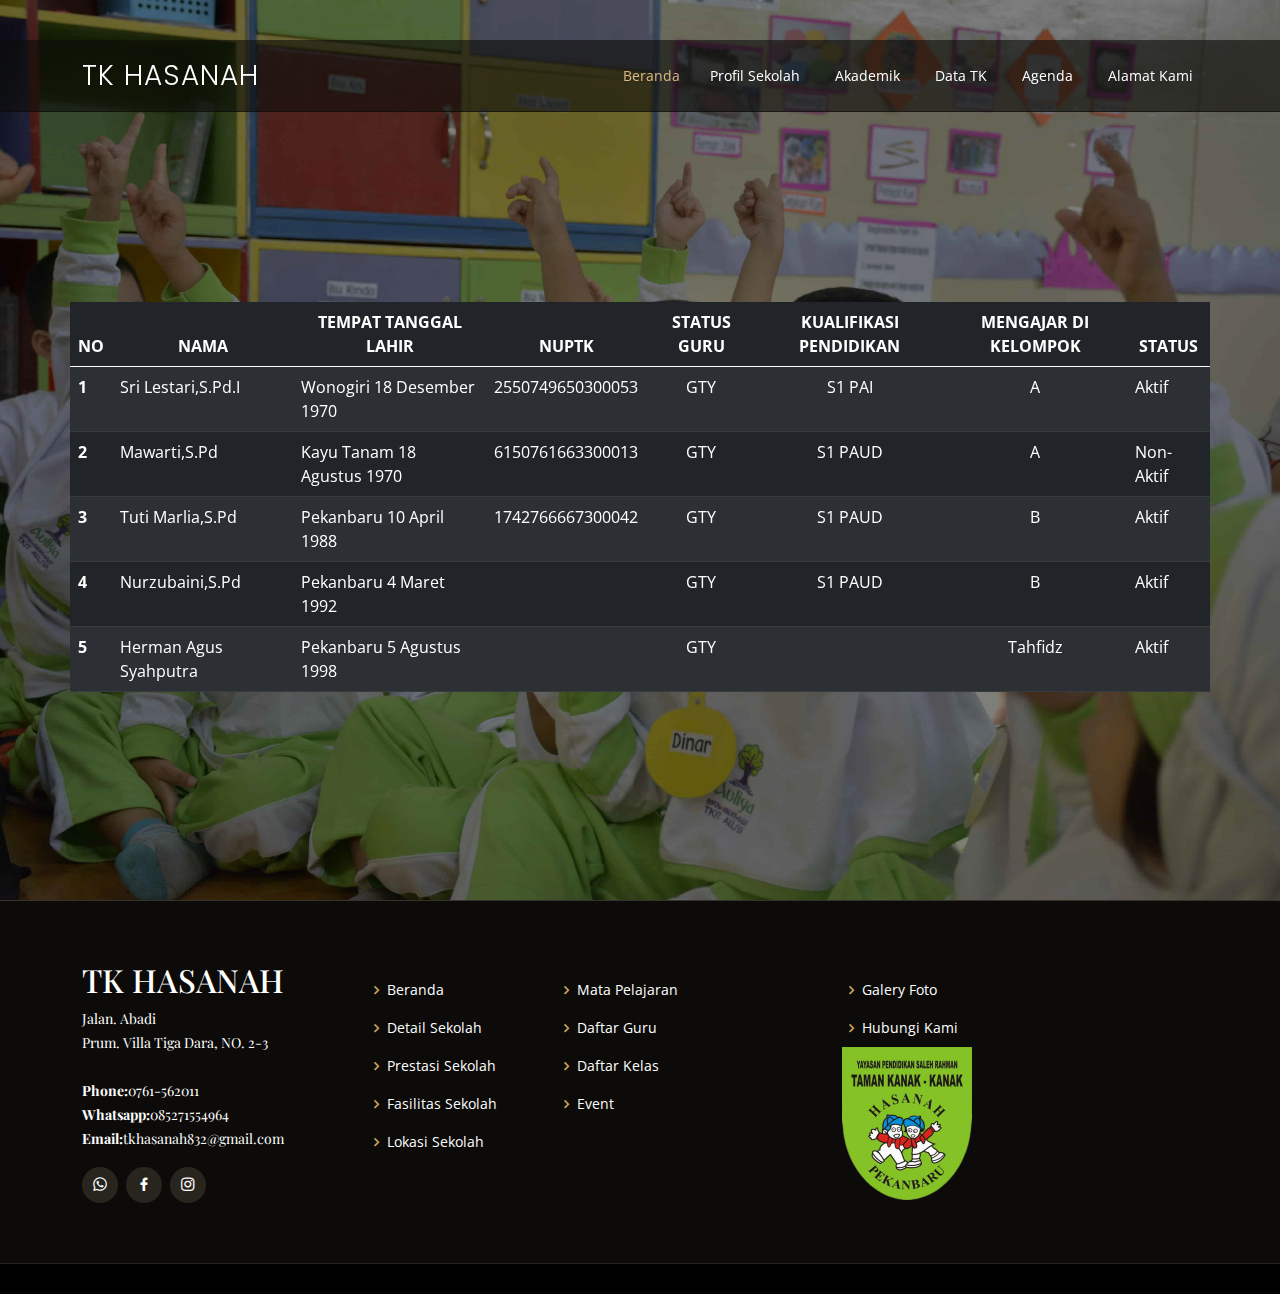
<file: daftarguru.html>
<!DOCTYPE html>
<html lang="en">

<head>
  <meta charset="utf-8">
  <meta content="width=device-width, initial-scale=1.0" name="viewport">

  <title>TK HASANAH</title>
  <meta content="" name="description">
  <meta content="" name="keywords">

  <!-- Favicons -->
  <link href="assets/img/favicon.png" rel="icon">
  <link href="assets/img/apple-touch-icon.png" rel="apple-touch-icon">

  <!-- Google Fonts -->
  <link href="https://fonts.googleapis.com/css?family=Open+Sans:300,300i,400,400i,600,600i,700,700i|Playfair+Display:ital,wght@0,400;0,500;0,600;0,700;1,400;1,500;1,600;1,700|Poppins:300,300i,400,400i,500,500i,600,600i,700,700i" rel="stylesheet">

  <!-- Vendor CSS Files -->
  <link href="assets/vendor/animate.css/animate.min.css" rel="stylesheet">
  <link href="assets/vendor/aos/aos.css" rel="stylesheet">
  <link href="assets/vendor/bootstrap/css/bootstrap.min.css" rel="stylesheet">
  <link href="assets/vendor/bootstrap-icons/bootstrap-icons.css" rel="stylesheet">
  <link href="assets/vendor/boxicons/css/boxicons.min.css" rel="stylesheet">
  <link href="assets/vendor/glightbox/css/glightbox.min.css" rel="stylesheet">
  <link href="assets/vendor/swiper/swiper-bundle.min.css" rel="stylesheet">

  <!-- Template Main CSS File -->
  <link href="assets/css/style.css" rel="stylesheet">

  <!-- =======================================================
  * Template Name:  - v4.0
  * Template URL: https://bootstrapmade.com/-template/
  * Author: BootstrapMade.com
  * License: https://bootstrapmade.com/license/
  ======================================================== -->
</head>

<body>

  <!-- ======= Header ======= -->
  <header id="header" class="fixed-top d-flex align-items-cente">
    <div class="container-fluid container-xl d-flex align-items-center justify-content-lg-between">

      <h1 class="logo me-auto me-lg-0"><a href="index.html">TK HASANAH</a></h1>
      <nav id="navbar" class="navbar order-last order-lg-0">
        <ul>
          <li><a class="nav-link scrollto active" href="index.html">Beranda</a></li>
          
          <li class="dropdown"><a href="#"><span>Profil Sekolah</span> <i class="bi bi-chevron-"></i></a>
                <ul>
                  <li><a href="detailsekolah.html">Detail Sekolah</a></li>
                  <li><a href="prestasisekolah.html">Prestasi Sekolah</a></li>
                  <li><a href="fasilitassekolah.html">Fasilitas Sekolah</a></li>
                  <li><a href="lokasisekolah.html">Lokasi Sekolah</a></li>
                </ul>
              </li>
          <li class="dropdown"><a href="#"><span>Akademik</span> <i class="bi bi-chevron-"></i></a>
                <ul>
                  
                  
                  <li><a href="matapelajaran.html">Mata Pelajaran</a></li>
                 
                </ul>
              </li>
          <li class="dropdown"><a href="#"><span>Data TK</span> <i class="bi bi-chevron-"></i></a>
                <ul>
                    <li><a href="struktur.html">Struktur Organisasi</a></li>
                    <li><a href="daftarguru.html">Daftar Guru</a></li>
                    <li><a href="daftarkelas.html">Daftar Kelas</a></li>
                </ul>
              </li>
           <li class="dropdown"><a href="#"><span>Agenda</span> <i class="bi bi-chevron-"></i></a>
                <ul>
                    <!-- <li><a href="ekstrakurikuler.html">Ekstrakurikuler</a></li> -->
                    <li><a href="event.html">Event</a></li>
                    
                </ul>
              </li>
           <li class="dropdown"><a href="hubungikami.html"><span>Alamat Kami</span> <i class="bi bi-chevron-"></i></a>
                
              </li>

        </ul>
        <i class="bi bi-list mobile-nav-toggle"></i>
      </nav>
      <!-- .navbar -->

    </div>
  </header><!-- End Header -->

  <!-- ======= Hero Section ======= -->
  <section id="hero" class="d-flex align-items-center">
    <div class="container position-relative text-center text-lg-start" data-aos="zoom-in" data-aos-delay="100">
      <div class="row">

  
<table class="table table-dark table-striped">
  <thead>
    <tr>
      <th scope="col" class="text-center">NO</th>
      <th scope="col" class="text-center">NAMA</th>
      <th scope="col" class="text-center">TEMPAT TANGGAL LAHIR</th>
      <th scope="col" class="text-center">NUPTK</th>
      <th scope="col" class="text-center">STATUS GURU</th>
      <th scope="col" class="text-center">KUALIFIKASI PENDIDIKAN</th>
      <th scope="col" class="text-center">MENGAJAR DI KELOMPOK</th>
      <th scope="col" class="text-center">STATUS</th>
    </tr>
  </thead>
  <tbody>
    <tr>
      <th scope="row">1</th>
      <td>Sri Lestari,S.Pd.I</td>
      <td>Wonogiri 18 Desember 1970</td>
      <td>2550749650300053</td>
      <td class="text-center">GTY</td>
      <td class="text-center">S1 PAI</td>
      <td class="text-center">A</td>
      <td>Aktif</td>
    </tr>
    <tr>
      <th scope="row">2</th>
      <td>Mawarti,S.Pd</td>
      <td>Kayu Tanam 18 Agustus 1970</td>
      <td>6150761663300013</td>
      <td class="text-center">GTY</td>
      <td class="text-center">S1 PAUD</td>
      <td class="text-center">A</td>
      <td>Non-Aktif</td>
    </tr>
    <tr>
      <th scope="row">3</th>
      <td>Tuti Marlia,S.Pd</td>
      <td>Pekanbaru 10 April 1988</td>
      <td>1742766667300042</td>
      <td class="text-center">GTY</td>
      <td class="text-center">S1 PAUD</td>
      <td class="text-center">B</td>
      <td>Aktif</td>
    </tr>
    <tr>
      <th scope="row">4</th>
      <td>Nurzubaini,S.Pd</td>
      <td>Pekanbaru 4 Maret 1992 </td>
      <td></td>
      <td class="text-center">GTY</td>
      <td class="text-center">S1 PAUD</td>
      <td class="text-center">B</td>
      <td>Aktif</td>
    </tr>
    <tr>
      <th scope="row">5</th>
      <td>Herman Agus Syahputra</td>
      <td>Pekanbaru 5 Agustus 1998</td>
      <td></td>
      <td class="text-center">GTY</td>
      <td class="text-center"></td>
      <td class="text-center">Tahfidz</td>
      <td>Aktif</td>
    </tr>
    <tr>
   
  </tbody>
</table>
      </div>
    </div>
  </section><!-- End Hero -->


   <!-- ======= Footer ======= -->
   <footer id="footer">
    <div class="footer-top">
      <div class="container">
        <div class="row">

          <div class="col-lg-3 col-md-6">
            <div class="footer-info">
              <h2>TK HASANAH</h2>
              <p>
                Jalan. Abadi <br>
                Prum. Villa Tiga Dara, NO. 2-3<br><br>
                <strong>Phone:</strong>0761-562011<br>
                <strong>Whatsapp:</strong>085271554964<br>
                <strong>Email:</strong>tkhasanah832@gmail.com<br>
              </p>
              <div class="social-links mt-3">
                <a href="https://wa.me/6285271554694" class="Whatsapp"><i class="bx bxl-whatsapp"></i></a>
                <a href="https://web.facebook.com/profile.php?id=100078136882427" class="facebook"><i class="bx bxl-facebook"></i></a>
                <a href="https://instagram.com/tk__hasanah" class="instagram"><i class="bx bxl-instagram"></i></a>
            

              </div>
            </div>
          </div>

          <div class="col-lg-2 col-md-6 footer-links">
            <h4></h4>
            <ul>
              <li><i class="bx bx-chevron-right"></i> <a href="index.html">Beranda</a></li>
              <li><i class="bx bx-chevron-right"></i> <a href="detailsekolah.html">Detail Sekolah</a></li>
              <li><i class="bx bx-chevron-right"></i> <a href="prestasisekolah.html">Prestasi Sekolah</a></li>
              <li><i class="bx bx-chevron-right"></i> <a href="fasilitassekolah.html">Fasilitas Sekolah</a></li>
              <li><i class="bx bx-chevron-right"></i> <a href="lokasisekolah.html">Lokasi Sekolah</a></li>
            </ul>
          </div>

          <div class="col-lg-3 col-md-6 footer-links">
            <h4></h4>
            <ul>
              <li><i class="bx bx-chevron-right"></i> <a href="matapelajaran.html">Mata Pelajaran</a></li>
              <li><i class="bx bx-chevron-right"></i> <a href="daftarguru.html">Daftar Guru</a></li>
              <li><i class="bx bx-chevron-right"></i> <a href="daftarkelas.html">Daftar Kelas</a></li>
              <!-- <li><i class="bx bx-chevron-right"></i> <a href="ekstrakurikuler.html">Ekstrakurikuler</a></li> -->
              <li><i class="bx bx-chevron-right"></i> <a href="event.html">Event</a></li>
            </ul>
          </div>

          <div class="col-lg-3 col-md-6 footer-links">
            <h4></h4>
            <ul>
              <li><i class="bx bx-chevron-right"></i> <a href="galerifoto.html">Galery Foto</a></li>
              <li><i class="bx bx-chevron-right"></i> <a href="hubungikami.html">Hubungi Kami</a></li>
              <img src="assets/img/logobarutk1.png" width="130" >
            </ul>
          </div>
                  
          </div>

        </div>
      </div>
    </div>

    
  </footer><!-- End Footer -->


  <!-- Vendor JS Files -->
  <script src="assets/vendor/aos/aos.js"></script>
  <script src="assets/vendor/bootstrap/js/bootstrap.bundle.min.js"></script>
  <script src="assets/vendor/glightbox/js/glightbox.min.js"></script>
  <script src="assets/vendor/isotope-layout/isotope.pkgd.min.js"></script>
  <script src="assets/vendor/php-email-form/validate.js"></script>
  <script src="assets/vendor/swiper/swiper-bundle.min.js"></script>

  <!-- Template Main JS File -->
  <script src="assets/js/main.js"></script>

</body>

</html>
</file>
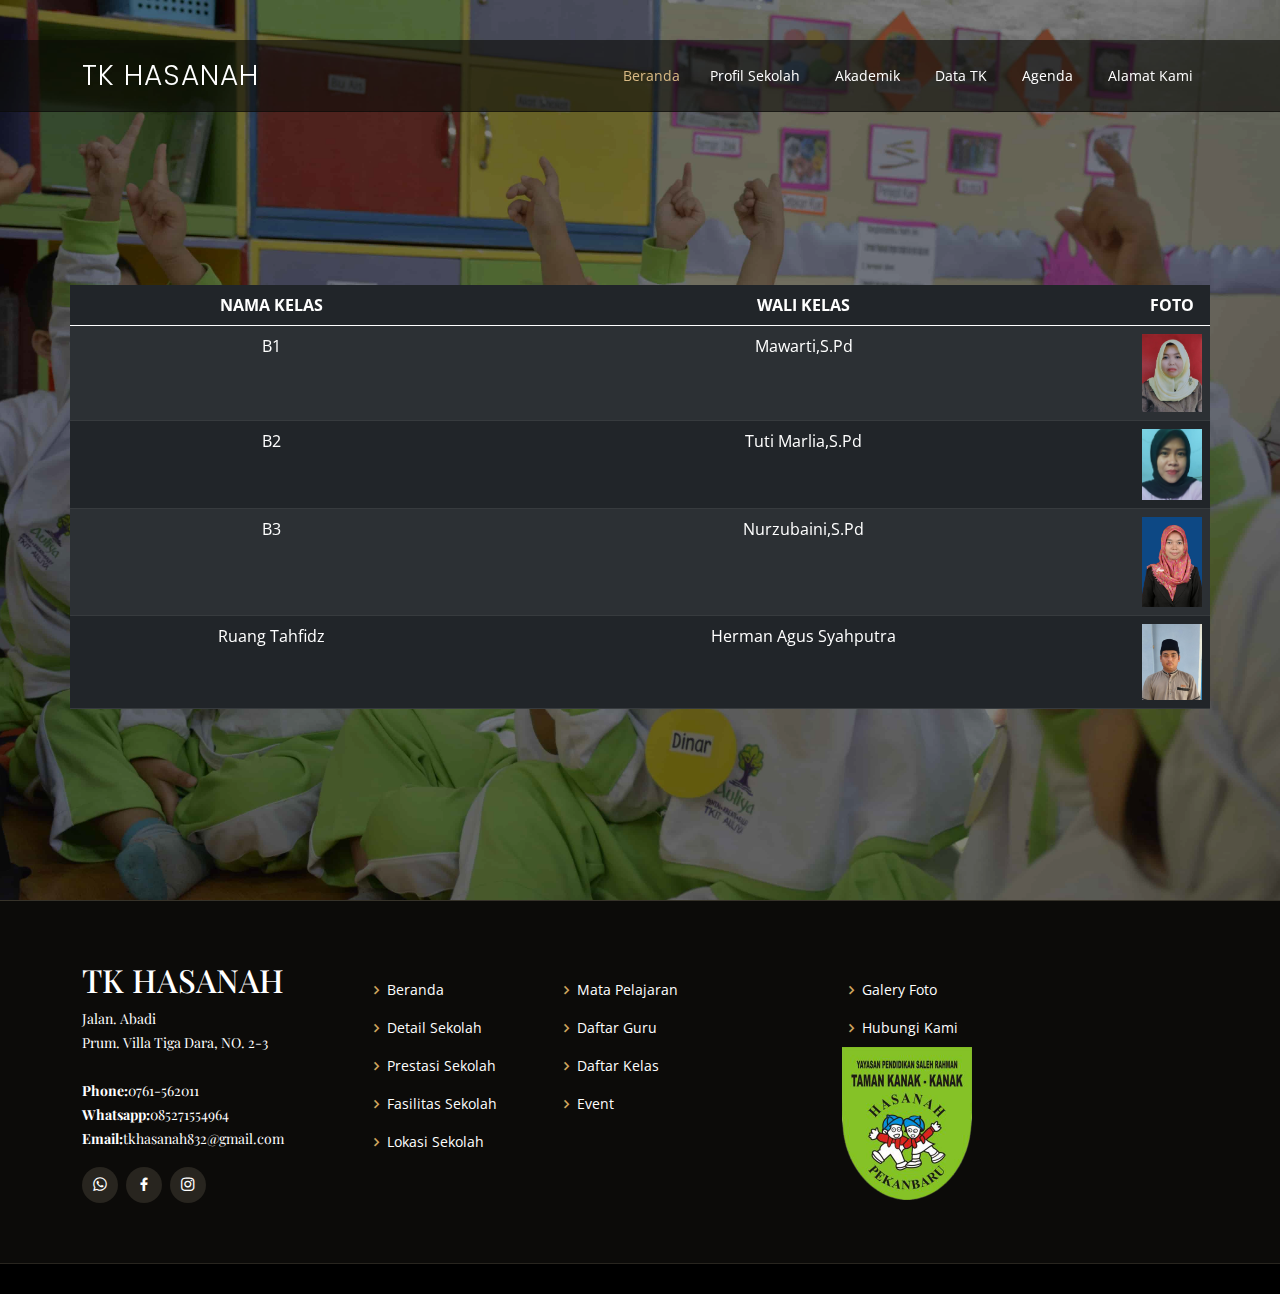
<file: daftarkelas.html>
<!DOCTYPE html>
<html lang="en">

<head>
  <meta charset="utf-8">
  <meta content="width=device-width, initial-scale=1.0" name="viewport">

  <title>TK HASANAH</title>
  <meta content="" name="description">
  <meta content="" name="keywords">

  <!-- Favicons -->
  <link href="assets/img/favicon.png" rel="icon">
  <link href="assets/img/apple-touch-icon.png" rel="apple-touch-icon">

  <!-- Google Fonts -->
  <link href="https://fonts.googleapis.com/css?family=Open+Sans:300,300i,400,400i,600,600i,700,700i|Playfair+Display:ital,wght@0,400;0,500;0,600;0,700;1,400;1,500;1,600;1,700|Poppins:300,300i,400,400i,500,500i,600,600i,700,700i" rel="stylesheet">

  <!-- Vendor CSS Files -->
  <link href="assets/vendor/animate.css/animate.min.css" rel="stylesheet">
  <link href="assets/vendor/aos/aos.css" rel="stylesheet">
  <link href="assets/vendor/bootstrap/css/bootstrap.min.css" rel="stylesheet">
  <link href="assets/vendor/bootstrap-icons/bootstrap-icons.css" rel="stylesheet">
  <link href="assets/vendor/boxicons/css/boxicons.min.css" rel="stylesheet">
  <link href="assets/vendor/glightbox/css/glightbox.min.css" rel="stylesheet">
  <link href="assets/vendor/swiper/swiper-bundle.min.css" rel="stylesheet">

  <!-- Template Main CSS File -->
  <link href="assets/css/style.css" rel="stylesheet">
 
  <!-- =======================================================
  * Template Name:  - v4.0.
  * Template URL: https://bootstrapmade.com/-template/
  * Author: BootstrapMade.com
  * License: https://bootstrapmade.com/license/
  ======================================================== -->
</head>

<body>

  

  <!-- ======= Header ======= -->
  <header id="header" class="fixed-top d-flex align-items-cente">
    <div class="container-fluid container-xl d-flex align-items-center justify-content-lg-between">
      
      <h1 class="logo me-auto me-lg-0"><a href="index.html">TK HASANAH</a></h1>
     
      
      <nav id="navbar" class="navbar order-last order-lg-0">
        <ul>
          <li><a class="nav-link scrollto active" href="index.html">Beranda</a></li>

   
          <li class="dropdown"><a href="#"><span>Profil Sekolah</span> <i class="bi bi-chevron-"></i></a>
                <ul>
                  <li><a href="detailsekolah.html">Detail Sekolah</a></li>
                  <li><a href="prestasisekolah.html">Prestasi Sekolah</a></li>
                  <li><a href="fasilitassekolah.html">Fasilitas Sekolah</a></li>
                  <li><a href="lokasisekolah.html">Lokasi Sekolah</a></li>
                </ul>
              </li>
          <li class="dropdown"><a href="#"><span>Akademik</span> <i class="bi bi-chevron-"></i></a>
                <ul>
                  
                 
                  <li><a href="matapelajaran.html">Mata Pelajaran</a></li>
                  
                </ul>
              </li>
          <li class="dropdown"><a href="#"><span>Data TK</span> <i class="bi bi-chevron-"></i></a>
                <ul>
                    <li><a href="struktur.html">Struktur Organisasi</a></li>
                    <li><a href="daftarguru.html">Daftar Guru</a></li>
                    <li><a href="daftarkelas.html">Daftar Kelas</a></li>
                </ul>
              </li>
           <li class="dropdown"><a href="#"><span>Agenda</span> <i class="bi bi-chevron-"></i></a>
                <ul>
                    <!-- <li><a href="ekstrakurikuler.html">Ekstrakurikuler</a></li> -->
                    <li><a href="event.html">Event</a></li>
                    
                </ul>
              </li>
           <li class="dropdown"><a href="hubungikami.html"><span>Alamat Kami</span> <i class="bi bi-chevron-"></i></a>
                
              </li>

        </ul>
        <i class="bi bi-list mobile-nav-toggle"></i>
      </nav>
      <!-- .navbar -->

    </div>

  </header><!-- End Header -->

  <!-- ======= Hero Section ======= -->
  <section id="hero" class="d-flex align-items-center">
    <div class="container position-relative text-center text-lg-start" data-aos="zoom-in" data-aos-delay="100">
      <div class="row">
            <table class="table table-dark table-striped" width="300" >
            
                <thead >

                  <tr> 
                    <th scope="col" class="text-center">NAMA KELAS</th>
                    <th scope="col" class="text-center">WALI KELAS</th>
                    <th scope="col" class="text-center" width="60">FOTO</th>
                  </tr>
                </thead>
                <tbody>
                    <tr>
                    
                    <td class="text-center">B1</td>
                    <td class="text-center">Mawarti,S.Pd</td>
                    <td><img src="assets/img/mawar.jpeg" width="60" ></td>
                    </tr>
                  <tr>
                   
                    <td class="text-center">B2</td>
                    <td class="text-center">Tuti Marlia,S.Pd</td>
                    <td><img src="assets/img/bundatuti.jpeg" width="60" ></td>
                    </tr>
                  <tr>
                    
                    <td class="text-center">B3</td>
                    <td class="text-center">Nurzubaini,S.Pd</td>
                    <td><img src="assets/img/bundanur.jpeg" width="60" ></td>
                  </tr>
                  <tr>
                    
                    <td class="text-center">Ruang Tahfidz</td>
                    <td class="text-center">Herman Agus Syahputra</td>
                    <td><img src="assets/img/agus.jpeg" width="60" ></td>
                  </tr>
  
                </tbody>
            </table>

      </div>
    </div>
  </section>

   <!-- ======= Footer ======= -->
   <footer id="footer">
    <div class="footer-top">
      <div class="container">
        <div class="row">

          <div class="col-lg-3 col-md-6">
            <div class="footer-info">
              <h2>TK HASANAH</h2>
              <p>
                Jalan. Abadi <br>
                Prum. Villa Tiga Dara, NO. 2-3<br><br>
                <strong>Phone:</strong>0761-562011<br>
                <strong>Whatsapp:</strong>085271554964<br>
                <strong>Email:</strong>tkhasanah832@gmail.com<br>
              </p>
              <div class="social-links mt-3">
                <a href="https://wa.me/6285271554694" class="Whatsapp"><i class="bx bxl-whatsapp"></i></a>
                <a href="https://web.facebook.com/profile.php?id=100078136882427" class="facebook"><i class="bx bxl-facebook"></i></a>
                <a href="https://instagram.com/tk__hasanah" class="instagram"><i class="bx bxl-instagram"></i></a>
                

              </div>
            </div>
          </div>

          <div class="col-lg-2 col-md-6 footer-links">
            <h4></h4>
            <ul>
              <li><i class="bx bx-chevron-right"></i> <a href="index.html">Beranda</a></li>
              <li><i class="bx bx-chevron-right"></i> <a href="detailsekolah.html">Detail Sekolah</a></li>
              <li><i class="bx bx-chevron-right"></i> <a href="prestasisekolah.html">Prestasi Sekolah</a></li>
              <li><i class="bx bx-chevron-right"></i> <a href="fasilitassekolah.html">Fasilitas Sekolah</a></li>
              <li><i class="bx bx-chevron-right"></i> <a href="lokasisekolah.html">Lokasi Sekolah</a></li>
            </ul>
          </div>

          <div class="col-lg-3 col-md-6 footer-links">
            <h4></h4>
            <ul>
              <li><i class="bx bx-chevron-right"></i> <a href="matapelajaran.html">Mata Pelajaran</a></li>
              <li><i class="bx bx-chevron-right"></i> <a href="daftarguru.html">Daftar Guru</a></li>
              <li><i class="bx bx-chevron-right"></i> <a href="daftarkelas.html">Daftar Kelas</a></li>
              <!-- <li><i class="bx bx-chevron-right"></i> <a href="ekstrakurikuler.html">Ekstrakurikuler</a></li> -->
              <li><i class="bx bx-chevron-right"></i> <a href="event.html">Event</a></li>
            </ul>
          </div>

          <div class="col-lg-3 col-md-6 footer-links">
            <h4></h4>
            <ul>
              <li><i class="bx bx-chevron-right"></i> <a href="galerifoto.html">Galery Foto</a></li>
              <li><i class="bx bx-chevron-right"></i> <a href="hubungikami.html">Hubungi Kami</a></li>
              <img src="assets/img/logobarutk1.png" width="130" >
            </ul>
          </div>
                  
          </div>

        </div>
      </div>
    </div>

    
  </footer>
  <!-- End Footer -->


  <!-- Vendor JS Files -->
  <script src="assets/vendor/aos/aos.js"></script>
  <script src="assets/vendor/bootstrap/js/bootstrap.bundle.min.js"></script>
  <script src="assets/vendor/glightbox/js/glightbox.min.js"></script>
  <script src="assets/vendor/isotope-layout/isotope.pkgd.min.js"></script>
  <script src="assets/vendor/php-email-form/validate.js"></script>
  <script src="assets/vendor/swiper/swiper-bundle.min.js"></script>

  <!-- Template Main JS File -->
  <script src="assets/js/main.js"></script>

</body>

</html>
</file>
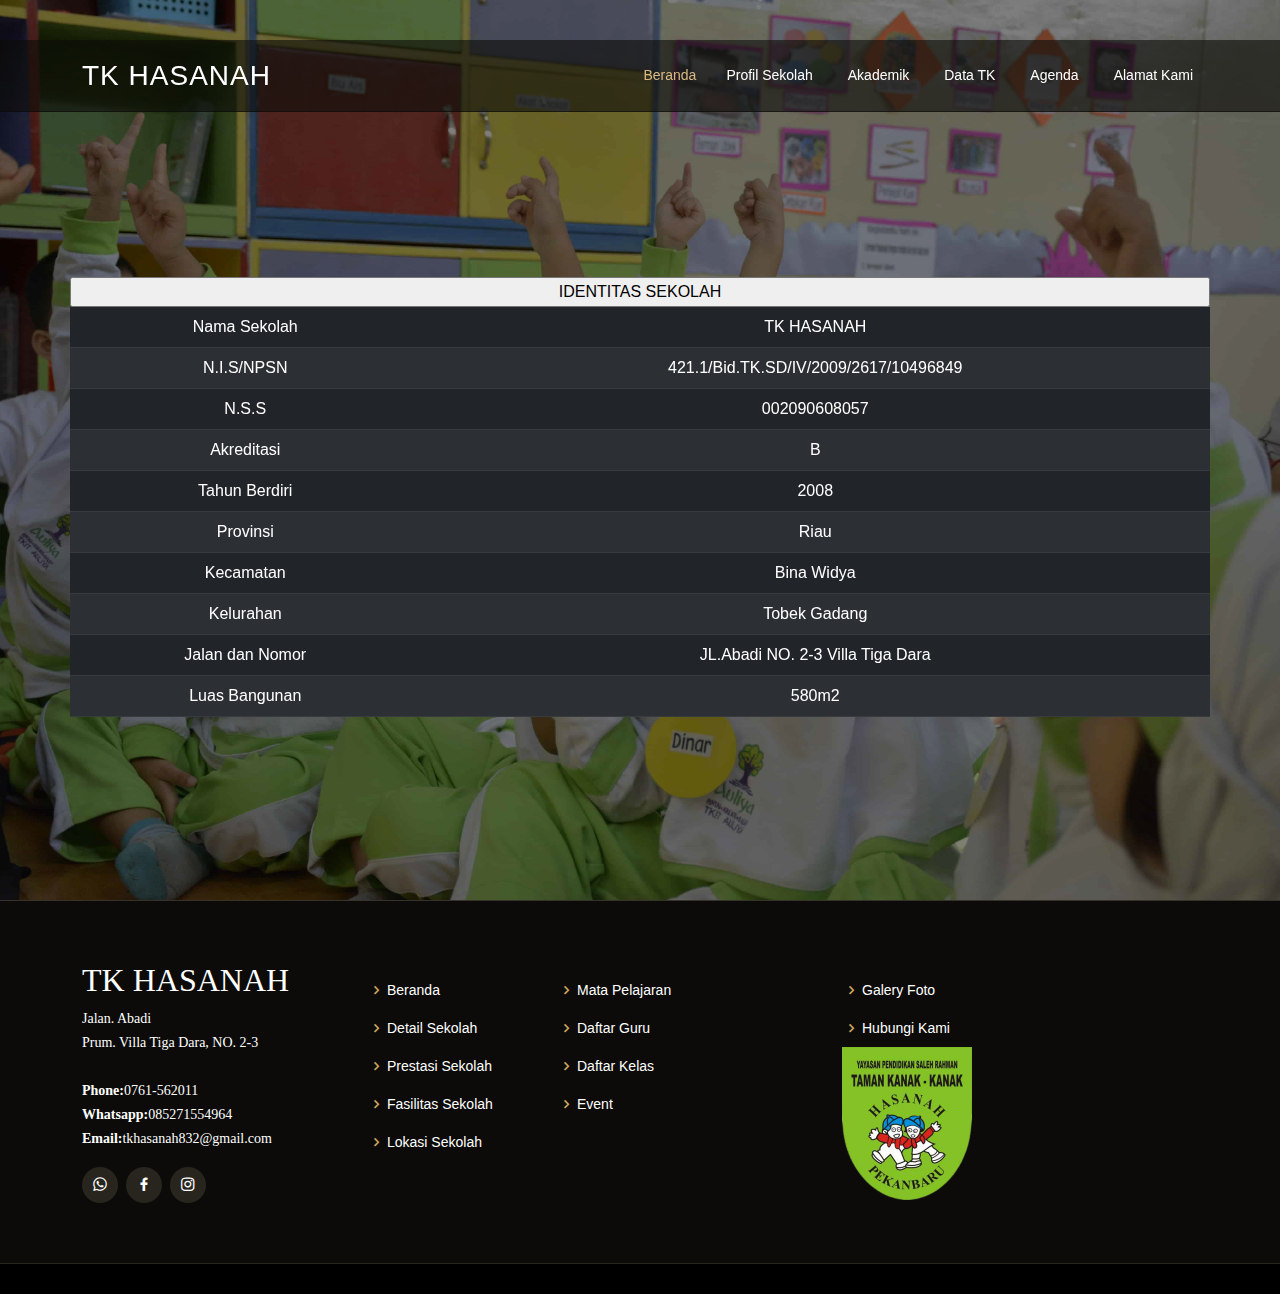
<file: detailsekolah.html>
<!DOCTYPE html>
<html lang="en">

<head>
  <meta charset="utf-8">
  <meta content="width=device-width, initial-scale=1.0" name="viewport">

  <title>TK HASANAH</title>
  <meta content="" name="description">
  <meta content="" name="keywords">

  <!-- Vendor CSS Files -->
  <link href="assets/vendor/animate.css/animate.min.css" rel="stylesheet">
  <link href="assets/vendor/aos/aos.css" rel="stylesheet">
  <link href="assets/vendor/bootstrap/css/bootstrap.min.css" rel="stylesheet">
  <link href="assets/vendor/bootstrap-icons/bootstrap-icons.css" rel="stylesheet">
  <link href="assets/vendor/boxicons/css/boxicons.min.css" rel="stylesheet">
  <link href="assets/vendor/glightbox/css/glightbox.min.css" rel="stylesheet">
  <link href="assets/vendor/swiper/swiper-bundle.min.css" rel="stylesheet">

  <!-- Template Main CSS File -->
  <link href="assets/css/style.css" rel="stylesheet">

  <!-- =======================================================
  * Template Name:  - v4.0.
  * Template URL: https://bootstrapmade.com/-template/
  * Author: BootstrapMade.com
  * License: https://bootstrapmade.com/license/
  ======================================================== -->
</head>

<body>
  <!-- ======= Header ======= -->
  <header id="header" class="fixed-top d-flex align-items-cente">
    <div class="container-fluid container-xl d-flex align-items-center justify-content-lg-between">

      <h1 class="logo me-auto me-lg-0"><a href="index.html">TK HASANAH</a></h1>
    
      <nav id="navbar" class="navbar order-last order-lg-0">
        <ul>
          <li><a class="nav-link scrollto active" href="index.html">Beranda</a></li>
          
          <li class="dropdown"><a href="#"><span>Profil Sekolah</span> <i class="bi bi-chevron-"></i></a>
                <ul>
                  <li><a href="detailsekolah.html">Detail Sekolah</a></li>
                  <li><a href="prestasisekolah.html">Prestasi Sekolah</a></li>
                  <li><a href="fasilitassekolah.html">Fasilitas Sekolah</a></li>
                  <li><a href="lokasisekolah.html">Lokasi Sekolah</a></li>
                </ul>
              </li>
          <li class="dropdown"><a href="#"><span>Akademik</span> <i class="bi bi-chevron-"></i></a>
                <ul>
                 
                  
                  <li><a href="matapelajaran.html">Mata Pelajaran</a></li>
                  
                </ul>
              </li>
          <li class="dropdown"><a href="#"><span>Data TK</span> <i class="bi bi-chevron-"></i></a>
                <ul>
                    <li><a href="struktur.html">Struktur Organisasi</a></li>
                    <li><a href="daftarguru.html">Daftar Guru</a></li>
                    <li><a href="daftarkelas.html">Daftar Kelas</a></li>
                </ul>
              </li>
           <li class="dropdown"><a href="#"><span>Agenda</span> <i class="bi bi-chevron-"></i></a>
                <ul>
                    <!-- <li><a href="ekstrakurikuler.html">Ekstrakurikuler</a></li> -->
                    <li><a href="event.html">Event</a></li>
                   
                </ul>
              </li>
           <li class="dropdown"><a href="hubungikami.html"><span>Alamat Kami</span> <i class="bi bi-chevron-"></i></a>
               
              </li>

        </ul>
        <i class="bi bi-list mobile-nav-toggle"></i>
      </nav><!-- .navbar -->

    </div>
  </header><!-- End Header -->

  
  <!-- ======= Hero Section ======= -->
  <section id="hero" class="d-flex align-items-center">
    <div class="container position-relative text-center text-lg-start" data-aos="zoom-in" data-aos-delay="100">
      
      <div class="row">
        <table class="table table-dark table-striped">
          <head>
            <tr class="text-center">
              <input id="delcol" type="button" value ="IDENTITAS SEKOLAH" />
            </tr>
          </head>
          <body>
            <tr>
              
              <td class="text-center">Nama Sekolah</td>
              <td class="text-center">TK HASANAH</td>
              
            </tr>
            <tr>
              
              <td class="text-center">N.I.S/NPSN</td>
              <td class="text-center">421.1/Bid.TK.SD/IV/2009/2617/10496849</td>
              
            </tr>
            <tr>
              
              <td class="text-center">N.S.S</td>
              <td class="text-center">002090608057</td>
            </tr>
            <tr>
             
              <td class="text-center">Akreditasi</td>
              <td class="text-center">B</td>
            </tr>
             <tr>
              
              <td class="text-center">Tahun Berdiri</td>
              <td class="text-center">2008</td>
            </tr>
             <tr>
           
              <td class="text-center">Provinsi</td>
              <td class="text-center">Riau</td>
            </tr>
            <tr>
             
              <td class="text-center">Kecamatan</td>
              <td class="text-center">Bina Widya</td>
            </tr>
            <tr>
              
              <td class="text-center">Kelurahan</td>
              <td class="text-center">Tobek Gadang</td>
            </tr>
            <tr>
              
              <td class="text-center">Jalan dan Nomor</td>
              <td class="text-center">JL.Abadi NO. 2-3 Villa Tiga Dara</td>
            </tr>
            <tr>
           
              <td class="text-center">Luas Bangunan</td>
              <td class="text-center">580m2</td>
            </tr>
          
          </body>
        </table>




      </div>
    </div>
  </section><!-- End Hero -->

   <!-- ======= Footer ======= -->
   <footer id="footer">
    <div class="footer-top">
      <div class="container">
        <div class="row">

          <div class="col-lg-3 col-md-6">
            <div class="footer-info">
              <h2>TK HASANAH</h2>
              <p>
                Jalan. Abadi <br>
                Prum. Villa Tiga Dara, NO. 2-3<br><br>
                <strong>Phone:</strong>0761-562011<br>
                <strong>Whatsapp:</strong>085271554964<br>
                <strong>Email:</strong>tkhasanah832@gmail.com<br>
              </p>
              <div class="social-links mt-3">
                <a href="https://wa.me/6285271554694" class="Whatsapp"><i class="bx bxl-whatsapp"></i></a>
                <a href="https://web.facebook.com/profile.php?id=100078136882427" class="facebook"><i class="bx bxl-facebook"></i></a>
                <a href="https://instagram.com/tk__hasanah" class="instagram"><i class="bx bxl-instagram"></i></a>
               
                

              </div>
            </div>
          </div>

          <div class="col-lg-2 col-md-6 footer-links">
            <h4></h4>
            <ul>
              <li><i class="bx bx-chevron-right"></i> <a href="index.html">Beranda</a></li>
              <li><i class="bx bx-chevron-right"></i> <a href="detailsekolah.html">Detail Sekolah</a></li>
              <li><i class="bx bx-chevron-right"></i> <a href="prestasisekolah.html">Prestasi Sekolah</a></li>
              <li><i class="bx bx-chevron-right"></i> <a href="fasilitassekolah.html">Fasilitas Sekolah</a></li>
              <li><i class="bx bx-chevron-right"></i> <a href="lokasisekolah.html">Lokasi Sekolah</a></li>
            </ul>
          </div>

          <div class="col-lg-3 col-md-6 footer-links">
            <h4></h4>
            <ul>
              <li><i class="bx bx-chevron-right"></i> <a href="matapelajaran.html">Mata Pelajaran</a></li>
              <li><i class="bx bx-chevron-right"></i> <a href="daftarguru.html">Daftar Guru</a></li>
              <li><i class="bx bx-chevron-right"></i> <a href="daftarkelas.html">Daftar Kelas</a></li>
              <!-- <li><i class="bx bx-chevron-right"></i> <a href="ekstrakurikuler.html">Ekstrakurikuler</a></li> -->
              <li><i class="bx bx-chevron-right"></i> <a href="event.html">Event</a></li>
            </ul>
          </div>

          <div class="col-lg-3 col-md-6 footer-links">
            <h4></h4>
            <ul>
              <li><i class="bx bx-chevron-right"></i> <a href="galerifoto.html">Galery Foto</a></li>
              <li><i class="bx bx-chevron-right"></i> <a href="hubungikami.html">Hubungi Kami</a></li>
              <img src="assets/img/logobarutk1.png" width="130" >
            </ul>
          </div>
                  
          </div>

        </div>
      </div>
    </div>

    
  </footer><!-- End Footer -->


  <!-- Vendor JS Files -->
  <script src="assets/vendor/aos/aos.js"></script>
  <script src="assets/vendor/bootstrap/js/bootstrap.bundle.min.js"></script>
  <script src="assets/vendor/glightbox/js/glightbox.min.js"></script>
  <script src="assets/vendor/isotope-layout/isotope.pkgd.min.js"></script>
  <script src="assets/vendor/php-email-form/validate.js"></script>
  <script src="assets/vendor/swiper/swiper-bundle.min.js"></script>

  <!-- Template Main JS File -->
  <script src="assets/js/main.js"></script>

</body>

</html>
</file>
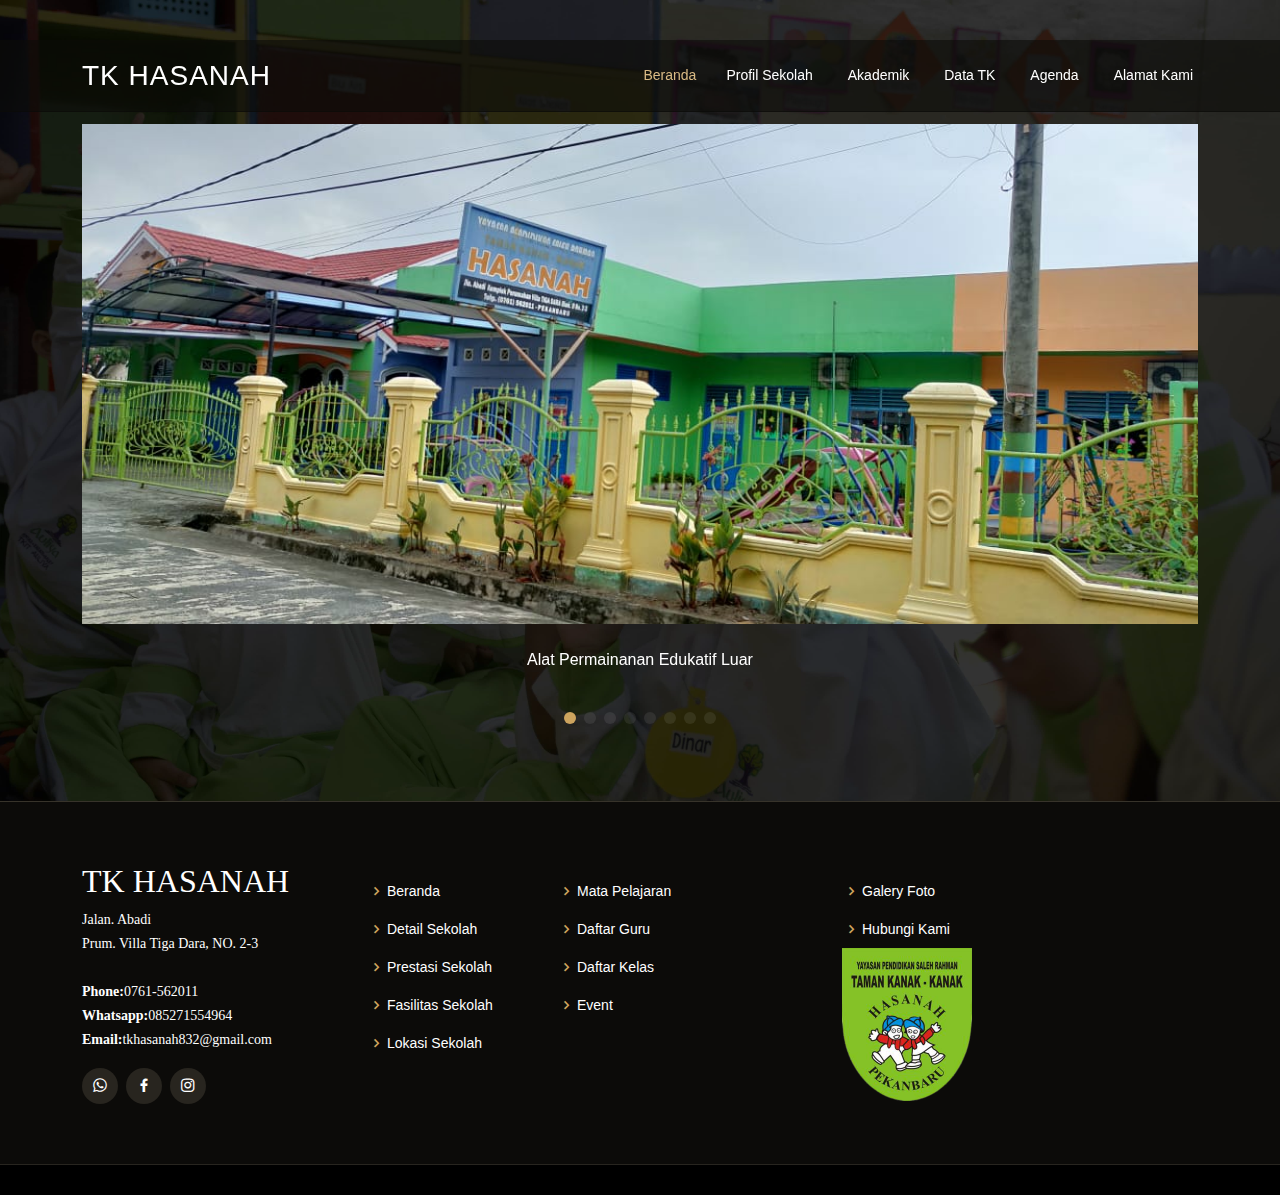
<file: fasilitassekolah.html>
<!DOCTYPE html>
<html lang="en">

<head>
  <meta charset="utf-8">
  <meta content="width=device-width, initial-scale=1.0" name="viewport">

  <title>TK HASANAH</title>
  <meta content="" name="description">
  <meta content="" name="keywords">

  <!-- Vendor CSS Files -->
  <link href="assets/vendor/animate.css/animate.min.css" rel="stylesheet">
  <link href="assets/vendor/aos/aos.css" rel="stylesheet">
  <link href="assets/vendor/bootstrap/css/bootstrap.min.css" rel="stylesheet">
  <link href="assets/vendor/bootstrap-icons/bootstrap-icons.css" rel="stylesheet">
  <link href="assets/vendor/boxicons/css/boxicons.min.css" rel="stylesheet">
  <link href="assets/vendor/glightbox/css/glightbox.min.css" rel="stylesheet">
  <link href="assets/vendor/swiper/swiper-bundle.min.css" rel="stylesheet">

  <!-- Template Main CSS File -->
  <link href="assets/css/style.css" rel="stylesheet">
  

  <!-- =======================================================
  * Template Name:  - v4.0
  * Template URL: https://bootstrapmade.com/-template/
  * Author: BootstrapMade.com
  * License: https://bootstrapmade.com/license/
  ======================================================== -->
</head>

<body>

  <!-- ======= Header ======= -->
  <header id="header" class="fixed-top d-flex align-items-cente">
    <div class="container-fluid container-xl d-flex align-items-center justify-content-lg-between">

      <h1 class="logo me-auto me-lg-0"><a href="index.html">TK HASANAH</a></h1>
      <!-- Uncomment below if you prefer to use an image logo -->

      <nav id="navbar" class="navbar order-last order-lg-0">
        <ul>
          <li><a class="nav-link scrollto active" href="index.html">Beranda</a></li>
        
          <li class="dropdown"><a href="#"><span>Profil Sekolah</span> <i class="bi bi-chevron-"></i></a>
                <ul>
                  <li><a href="detailsekolah.html">Detail Sekolah</a></li>
                  <li><a href="prestasisekolah.html">Prestasi Sekolah</a></li>
                  <li><a href="fasilitassekolah.html">Fasilitas Sekolah</a></li>
                  <li><a href="lokasisekolah.html">Lokasi Sekolah</a></li>
                </ul>
              </li>
          <li class="dropdown"><a href="#"><span>Akademik</span> <i class="bi bi-chevron-"></i></a>
                <ul>
                  
                
                  <li><a href="matapelajaran.html">Mata Pelajaran</a></li>
                  
                </ul>
              </li>
          <li class="dropdown"><a href="#"><span>Data TK</span> <i class="bi bi-chevron-"></i></a>
                <ul>
                    <li><a href="struktur.html">Struktur Organisasi</a></li>
                    <li><a href="daftarguru.html">Daftar Guru</a></li>
                    <li><a href="daftarkelas.html">Daftar Kelas</a></li>
                </ul>
              </li>
           <li class="dropdown"><a href="#"><span>Agenda</span> <i class="bi bi-chevron-"></i></a>
                <ul>
                    <!-- <li><a href="ekstrakurikuler.html">Ekstrakurikuler</a></li> -->
                    <li><a href="event.html">Event</a></li>
                    
                </ul>
              </li>
           <li class="dropdown"><a href="hubungikami.html"><span>Alamat Kami</span> <i class="bi bi-chevron-"></i></a>
             
              </li>

        </ul>
        <i class="bi bi-list mobile-nav-toggle"></i>
      </nav>
      <!-- .navbar -->

    </div>
  </header><!-- End Header -->

  <body>

 
  <!-- ======= Events Section ======= -->
  <section id="why-us" class="events">
    <div class="container" data-aos="fade-up">

      <div class="section-title">
        <br>
        <p></p>
      </div>

      <div class="events-slider swiper-container" data-aos="fade-up" data-aos-delay="100">
        <div class="swiper-wrapper">
      
          <div class="swiper-slide">
            <div class="row event-item">
              <div class="col-lg-12">
                <img src="assets/img/sejarahtk.jpeg"  alt="Trulli" width="1200" height="500">
                <br><br>
                <P  class="text-center">Alat Permainanan Edukatif Luar</P>
              </div>
              <div class="col-lg-6 pt-4 pt-lg-0 content">
                
                <div class="price">
         
                </div>
              
              </div>
            </div>
          </div>

          <div class="swiper-slide">
            <div class="row event-item">
              <div class="col-lg-12">
                <img src="assets/img/edukatifdalam1.jpg"  alt="Trulli" width="1200" height="500">
                <br><br>
                <P  class="text-center">Alat Permainanan Edukatif Dalam</P>
              </div>
              <div class="col-lg-6 pt-4 pt-lg-0 content">
                
                <div class="price">
                  
                </div>
               
              </div>
            </div>
          </div>


          <div class="swiper-slide">
            <div class="row event-item">
              <div class="col-lg-12">
                <img src="assets/img/perpus.jpg"  alt="Trulli" width="1200" height="500">
                <br><br>
                <P  class="text-center">Perpustakaan</P>
              </div>
              <div class="col-lg-6 pt-4 pt-lg-0 content">
                
                <div class="price">
                 
                </div>
                
              </div>
            </div>
          </div>

          <div class="swiper-slide">
            <div class="row event-item">
              <div class="col-lg-12">
                <img src="assets/img/ruangpertemuan.jpg"  alt="Trulli" width="1200" height="500">
                <br><br>
                <P  class="text-center">Ruang Pertemuan</P>
              </div>
              <div class="col-lg-6 pt-4 pt-lg-0 content">
                
                <div class="price">
                  
                </div>
               
              </div>
            </div>
          </div>

          <div class="swiper-slide">
            <div class="row event-item">
              <div class="col-lg-12">
                <img src="assets/img/ruangtahfidz.jpeg"  alt="Trulli" width="1200" height="500">
                <br><br>
                <P  class="text-center">Ruang Tahfidz</P>
              </div>
              <div class="col-lg-6 pt-4 pt-lg-0 content">
                
                <div class="price">
                  
                </div>
               
              </div>
            </div>
          </div>

          <div class="swiper-slide">
            <div class="row event-item">
              <div class="col-lg-12">
                <img src="assets/img/lokasitk4.jpeg"  alt="Trulli" width="1200" height="500">
                <br><br>
                <P  class="text-center">Ruang Kelas</P>
              </div>
              <div class="col-lg-6 pt-4 pt-lg-0 content">
                
                <div class="price">
                  
                </div>
              
              </div>
            </div>
          </div>

          <div class="swiper-slide">
            <div class="row event-item">
              <div class="col-lg-12">
                <img src="assets/img/lokasitk5.jpeg"  alt="Trulli" width="1200" height="500">
                <br><br>
                <P  class="text-center">Ruang UKS</P>
              </div>
              <div class="col-lg-6 pt-4 pt-lg-0 content">
               
                <div class="price">
                 
                </div>
               
              </div>
            </div>
          </div>


          <div class="swiper-slide">
            <div class="row event-item">
              <div class="col-lg-12">
                <img src="assets/img/drumband.jpeg"  alt="Trulli" width="1200" height="500">
                <br><br>
                <P  class="text-center">Drum Band</P>
              </div>
              <div class="col-lg-6 pt-4 pt-lg-0 content">
               
                <div class="price">
                 
                </div>
               
              </div>
            </div>
          </div>


          

        </div>

        

        <div class="swiper-pagination"></div>
      </div>

    </div>
  </section><!-- End Events Section -->


 <!-- ======= Footer ======= -->
 <footer id="footer">
  <div class="footer-top">
    <div class="container">
      <div class="row">

        <div class="col-lg-3 col-md-6">
          <div class="footer-info">
            <h2>TK HASANAH</h2>
            <p>
              Jalan. Abadi <br>
              Prum. Villa Tiga Dara, NO. 2-3<br><br>
              <strong>Phone:</strong>0761-562011<br>
              <strong>Whatsapp:</strong>085271554964<br>
              <strong>Email:</strong>tkhasanah832@gmail.com<br>
            </p>
            <div class="social-links mt-3">
              <a href="https://wa.me/6285271554694" class="Whatsapp"><i class="bx bxl-whatsapp"></i></a>
              <a href="https://web.facebook.com/profile.php?id=100078136882427" class="facebook"><i class="bx bxl-facebook"></i></a>
              <a href="https://instagram.com/tk__hasanah" class="instagram"><i class="bx bxl-instagram"></i></a>
             
              

            </div>
          </div>
        </div>

        <div class="col-lg-2 col-md-6 footer-links">
          <h4></h4>
          <ul>
            <li><i class="bx bx-chevron-right"></i> <a href="index.html">Beranda</a></li>
            <li><i class="bx bx-chevron-right"></i> <a href="detailsekolah.html">Detail Sekolah</a></li>
            <li><i class="bx bx-chevron-right"></i> <a href="prestasisekolah.html">Prestasi Sekolah</a></li>
            <li><i class="bx bx-chevron-right"></i> <a href="fasilitassekolah.html">Fasilitas Sekolah</a></li>
            <li><i class="bx bx-chevron-right"></i> <a href="lokasisekolah.html">Lokasi Sekolah</a></li>
          </ul>
        </div>

        <div class="col-lg-3 col-md-6 footer-links">
          <h4></h4>
          <ul>
            <li><i class="bx bx-chevron-right"></i> <a href="matapelajaran.html">Mata Pelajaran</a></li>
            <li><i class="bx bx-chevron-right"></i> <a href="daftarguru.html">Daftar Guru</a></li>
            <li><i class="bx bx-chevron-right"></i> <a href="daftarkelas.html">Daftar Kelas</a></li>
            <!-- <li><i class="bx bx-chevron-right"></i> <a href="ekstrakurikuler.html">Ekstrakurikuler</a></li> -->
            <li><i class="bx bx-chevron-right"></i> <a href="event.html">Event</a></li>
          </ul>
        </div>

        <div class="col-lg-3 col-md-6 footer-links">
          <h4></h4>
          <ul>
            <li><i class="bx bx-chevron-right"></i> <a href="galerifoto.html">Galery Foto</a></li>
            <li><i class="bx bx-chevron-right"></i> <a href="hubungikami.html">Hubungi Kami</a></li>
            <img src="assets/img/logobarutk1.png" width="130" >
          </ul>
        </div>
                
        </div>

      </div>
    </div>
  </div>

  
</footer><!-- End Footer -->


  <!-- Vendor JS Files -->
  <script src="assets/vendor/aos/aos.js"></script>
  <script src="assets/vendor/bootstrap/js/bootstrap.bundle.min.js"></script>
  <script src="assets/vendor/glightbox/js/glightbox.min.js"></script>
  <script src="assets/vendor/isotope-layout/isotope.pkgd.min.js"></script>
  <script src="assets/vendor/php-email-form/validate.js"></script>
  <script src="assets/vendor/swiper/swiper-bundle.min.js"></script>

  <!-- Template Main JS File -->
  <script src="assets/js/main.js"></script>

</body>

</html>
</file>
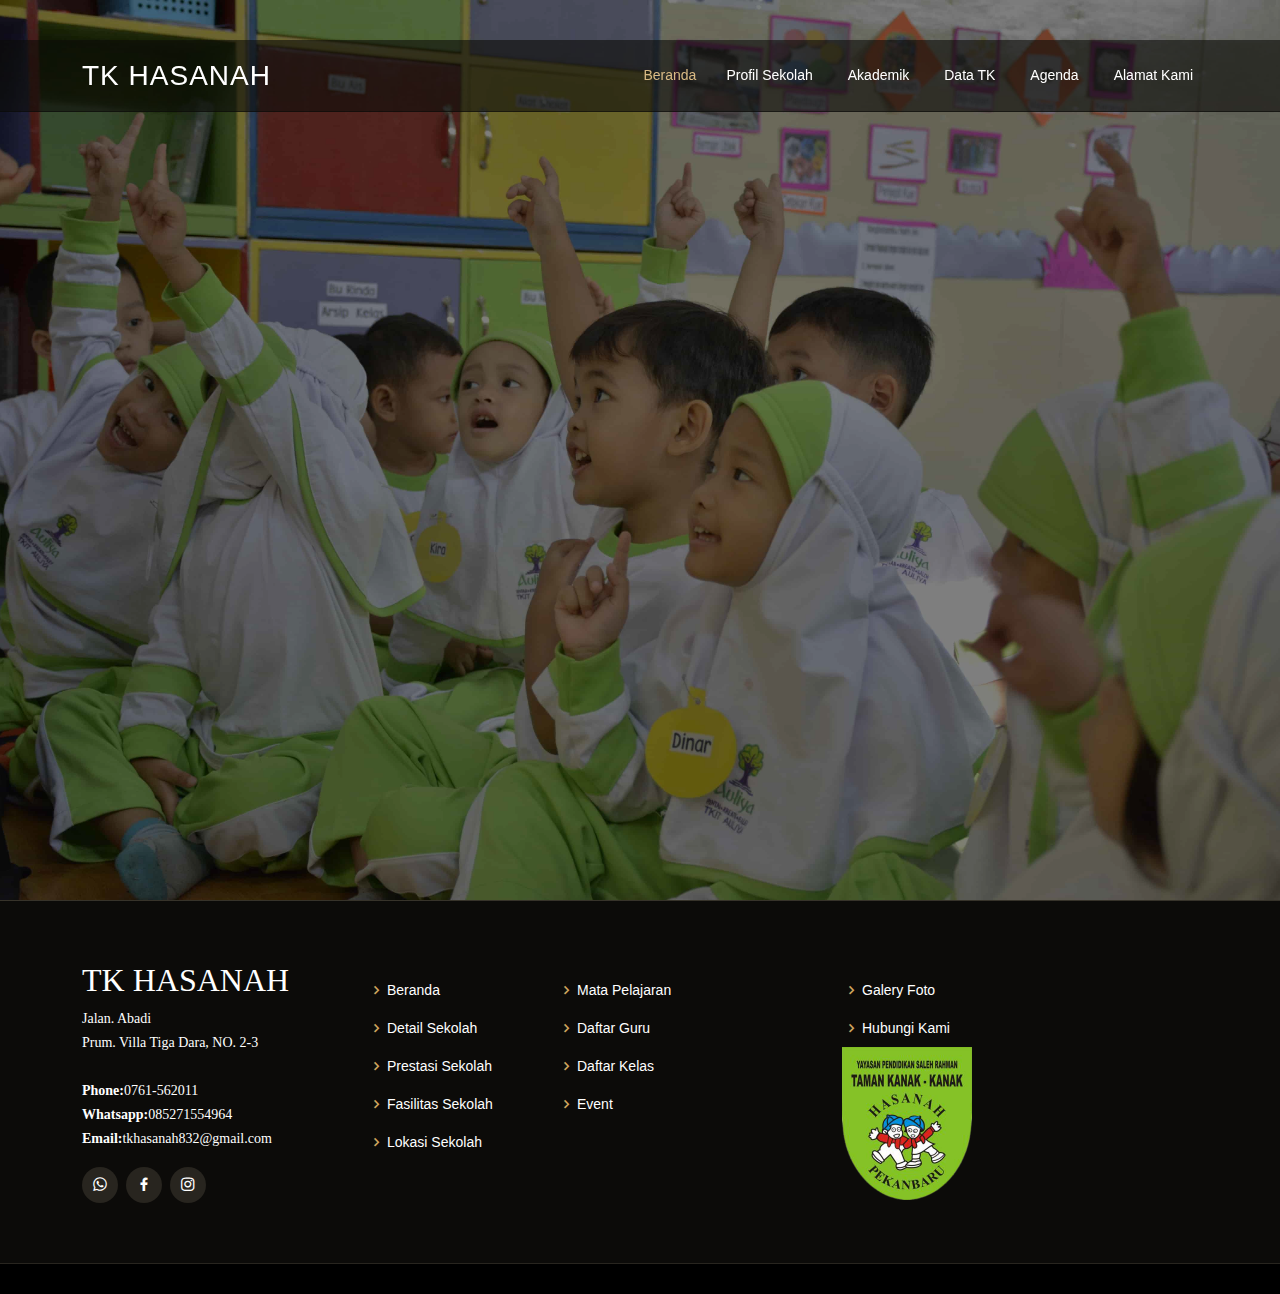
<file: hubungikami.html>
<!DOCTYPE html>
<html lang="en">

<head>
  <meta charset="utf-8">
  <meta content="width=device-width, initial-scale=1.0" name="viewport">

  <title>TK HASANAH</title>
  <meta content="" name="description">
  <meta content="" name="keywords">

  <!-- Vendor CSS Files -->
  <link href="assets/vendor/animate.css/animate.min.css" rel="stylesheet">
  <link href="assets/vendor/aos/aos.css" rel="stylesheet">
  <link href="assets/vendor/bootstrap/css/bootstrap.min.css" rel="stylesheet">
  <link href="assets/vendor/bootstrap-icons/bootstrap-icons.css" rel="stylesheet">
  <link href="assets/vendor/boxicons/css/boxicons.min.css" rel="stylesheet">
  <link href="assets/vendor/glightbox/css/glightbox.min.css" rel="stylesheet">
  <link href="assets/vendor/swiper/swiper-bundle.min.css" rel="stylesheet">

  <!-- Template Main CSS File -->
  <link href="assets/css/style.css" rel="stylesheet">

  <!-- =======================================================
  * Template Name:  - v4.0.
  * Template URL: https://bootstrapmade.com/-template/
  * Author: BootstrapMade.com
  * License: https://bootstrapmade.com/license/
  ======================================================== -->
</head>

<body>

  <!-- ======= Header ======= -->
  <header id="header" class="fixed-top d-flex align-items-cente">
    <div class="container-fluid container-xl d-flex align-items-center justify-content-lg-between">

      <h1 class="logo me-auto me-lg-0"><a href="index.html">TK HASANAH</a></h1>
      <!-- Uncomment below if you prefer to use an image logo -->
      <!-- <a href="index.html" class="logo me-auto me-lg-0"><img src="assets/img/logo.png" alt="" class="img-fluid"></a>-->

      <nav id="navbar" class="navbar order-last order-lg-0">
        <ul>
          <li><a class="nav-link scrollto active" href="index.html">Beranda</a></li>
        
          <li class="dropdown"><a href="#"><span>Profil Sekolah</span> <i class="bi bi-chevron-"></i></a>
                <ul>
                  <li><a href="detailsekolah.html">Detail Sekolah</a></li>
                  <li><a href="prestasisekolah.html">Prestasi Sekolah</a></li>
                  <li><a href="fasilitassekolah.html">Fasilitas Sekolah</a></li>
                  <li><a href="lokasisekolah.html">Lokasi Sekolah</a></li>
                </ul>
              </li>
          <li class="dropdown"><a href="#"><span>Akademik</span> <i class="bi bi-chevron-"></i></a>
                <ul>
                 
                 
                  <li><a href="matapelajaran.html">Mata Pelajaran</a></li>
                   
                </ul>
              </li>
          <li class="dropdown"><a href="#"><span>Data TK</span> <i class="bi bi-chevron-"></i></a>
                <ul>
                    <li><a href="struktur.html">Struktur Organisasi</a></li>
                    <li><a href="daftarguru.html">Daftar Guru</a></li>
                    <li><a href="daftarkelas.html">Daftar Kelas</a></li>
                </ul>
              </li>
           <li class="dropdown"><a href="#"><span>Agenda</span> <i class="bi bi-chevron-"></i></a>
                <ul>
                    <!-- <li><a href="ekstrakurikuler.html">Ekstrakurikuler</a></li> -->
                    <li><a href="event.html">Event</a></li>
                   
                </ul>
              </li>
           <li class="dropdown"><a href="hubungikami.html"><span>Alamat Kami</span> <i class="bi bi-chevron-"></i></a>
             
              </li>

        </ul>
        <i class="bi bi-list mobile-nav-toggle"></i>
      </nav>
      <!-- .navbar -->

    </div>
  </header><!-- End Header -->

  <body>

  <!-- ======= Hero Section ======= -->
  <section id="hero" class="d-flex align-items-center">
    <div class="container position-relative text-center text-lg-start" data-aos="zoom-in" data-aos-delay="100">
      <div class="row">
        <div class="col-lg-8">
          <div>
            <iframe src="https://www.google.com/maps/embed?pb=!1m18!1m12!1m3!1d997.421100480841!2d101.41414702914639!3d0.46944254103861355!2m3!1f0!2f0!3f0!3m2!1i1024!2i768!4f13.1!3m3!1m2!1s0x31d5a8dcd1e9b865%3A0xe7189b2cba177d2e!2sJl.%20Kamboja%203%20No.b1%2C%20Delima%2C%20Kec.%20Tampan%2C%20Kota%20Pekanbaru%2C%20Riau%2028289!5e0!3m2!1sid!2sid!4v1638947275705!5m2!1sid!2sid" width="150%" height="450" style="border:0;" allowfullscreen="" loading="lazy"></iframe>
          </div>

          </div>
        </div>
      
      </div>
    </div>
  </section><!-- End Hero -->

  
 <!-- ======= Footer ======= -->
 <footer id="footer">
  <div class="footer-top">
    <div class="container">
      <div class="row">

        <div class="col-lg-3 col-md-6">
          <div class="footer-info">
            <h2>TK HASANAH</h2>
            <p>
              Jalan. Abadi <br>
              Prum. Villa Tiga Dara, NO. 2-3<br><br>
              <strong>Phone:</strong>0761-562011<br>
              <strong>Whatsapp:</strong>085271554964<br>
              <strong>Email:</strong>tkhasanah832@gmail.com<br>
            </p>
            <div class="social-links mt-3">
              <a href="https://wa.me/6281265224964" class="Whatsapp"><i class="bx bxl-whatsapp"></i></a>
              <a href="https://web.facebook.com/profile.php?id=100078136882427" class="facebook"><i class="bx bxl-facebook"></i></a>
              <a href="https://instagram.com/tk__hasanah" class="instagram"><i class="bx bxl-instagram"></i></a>
              
              

            </div>
          </div>
        </div>

        <div class="col-lg-2 col-md-6 footer-links">
          <h4></h4>
          <ul>
            <li><i class="bx bx-chevron-right"></i> <a href="index.html">Beranda</a></li>
            <li><i class="bx bx-chevron-right"></i> <a href="detailsekolah.html">Detail Sekolah</a></li>
            <li><i class="bx bx-chevron-right"></i> <a href="prestasisekolah.html">Prestasi Sekolah</a></li>
            <li><i class="bx bx-chevron-right"></i> <a href="fasilitassekolah.html">Fasilitas Sekolah</a></li>
            <li><i class="bx bx-chevron-right"></i> <a href="lokasisekolah.html">Lokasi Sekolah</a></li>
          </ul>
        </div>

        <div class="col-lg-3 col-md-6 footer-links">
          <h4></h4>
          <ul>
            <li><i class="bx bx-chevron-right"></i> <a href="matapelajaran.html">Mata Pelajaran</a></li>
            <li><i class="bx bx-chevron-right"></i> <a href="daftarguru.html">Daftar Guru</a></li>
            <li><i class="bx bx-chevron-right"></i> <a href="daftarkelas.html">Daftar Kelas</a></li>
            <!-- <li><i class="bx bx-chevron-right"></i> <a href="ekstrakurikuler.html">Ekstrakurikuler</a></li> -->
            <li><i class="bx bx-chevron-right"></i> <a href="event.html">Event</a></li>
          </ul>
        </div>

        <div class="col-lg-3 col-md-6 footer-links">
          <h4></h4>
          <ul>
            <li><i class="bx bx-chevron-right"></i> <a href="galerifoto.html">Galery Foto</a></li>
            <li><i class="bx bx-chevron-right"></i> <a href="hubungikami.html">Hubungi Kami</a></li>
            <img src="assets/img/logobarutk1.png" width="130" >
          </ul>
        </div>
                
        </div>

      </div>
    </div>
  </div>

  
</footer><!-- End Footer -->


  <!-- Vendor JS Files -->
  <script src="assets/vendor/aos/aos.js"></script>
  <script src="assets/vendor/bootstrap/js/bootstrap.bundle.min.js"></script>
  <script src="assets/vendor/glightbox/js/glightbox.min.js"></script>
  <script src="assets/vendor/isotope-layout/isotope.pkgd.min.js"></script>
  <script src="assets/vendor/php-email-form/validate.js"></script>
  <script src="assets/vendor/swiper/swiper-bundle.min.js"></script>

  <!-- Template Main JS File -->
  <script src="assets/js/main.js"></script>

</body>

</html>
</file>
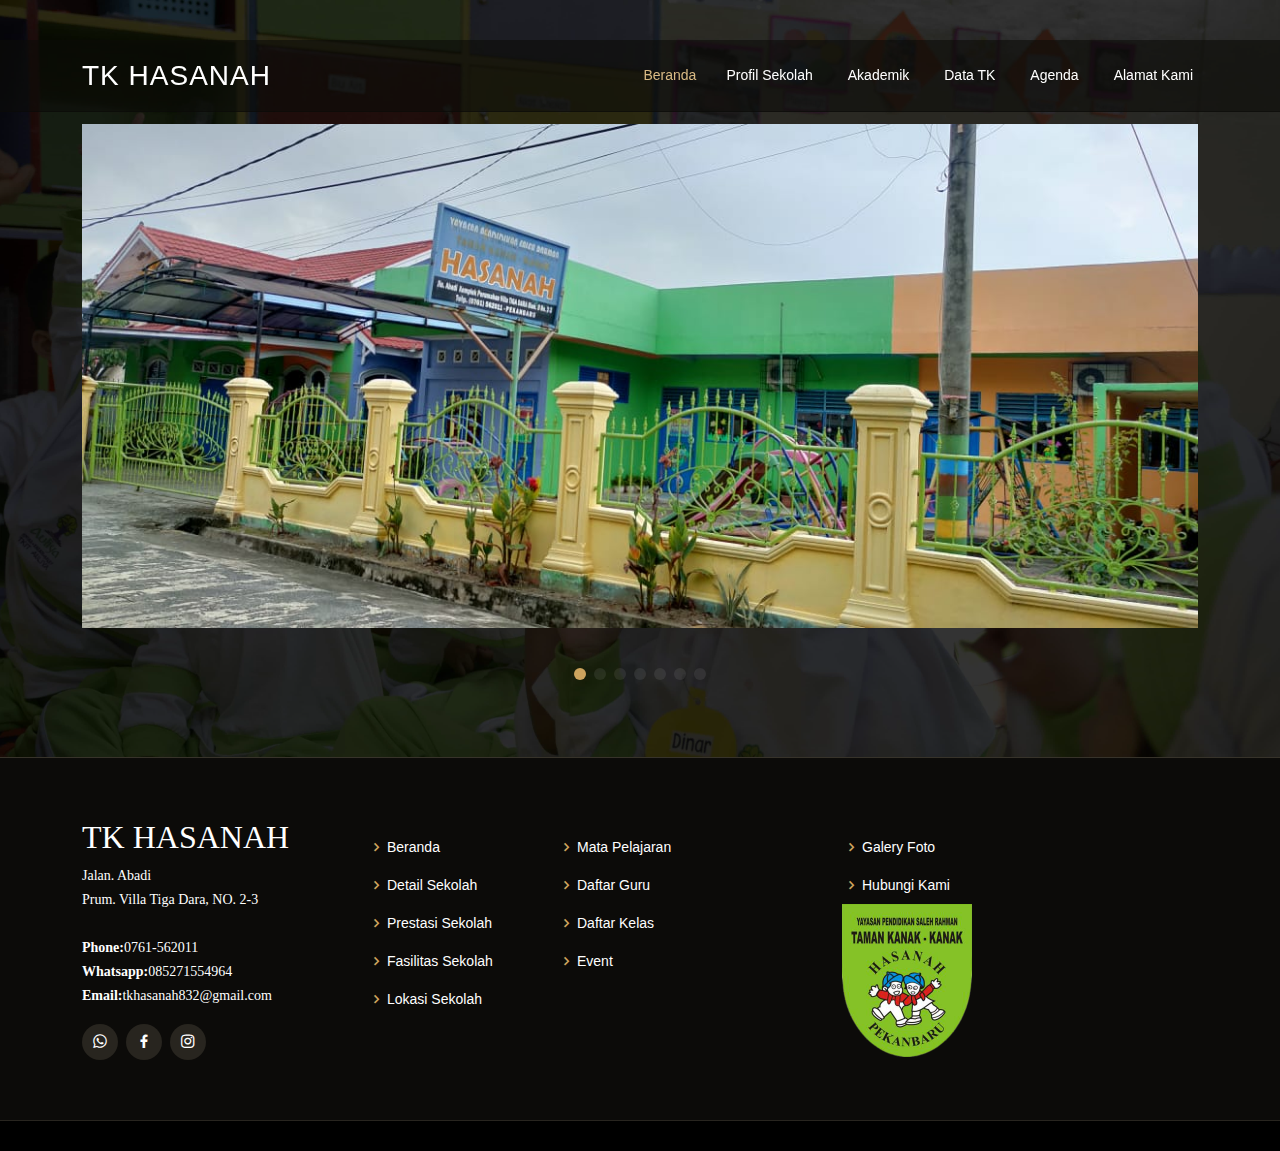
<file: lokasisekolah.html>
<!DOCTYPE html>
<html lang="en">

<head>
  <meta charset="utf-8">
  <meta content="width=device-width, initial-scale=1.0" name="viewport">

  <title>TK HASANAH</title>
  <meta content="" name="description">
  <meta content="" name="keywords">

  <!-- Vendor CSS Files -->
  <link href="assets/vendor/animate.css/animate.min.css" rel="stylesheet">
  <link href="assets/vendor/aos/aos.css" rel="stylesheet">
  <link href="assets/vendor/bootstrap/css/bootstrap.min.css" rel="stylesheet">
  <link href="assets/vendor/bootstrap-icons/bootstrap-icons.css" rel="stylesheet">
  <link href="assets/vendor/boxicons/css/boxicons.min.css" rel="stylesheet">
  <link href="assets/vendor/glightbox/css/glightbox.min.css" rel="stylesheet">
  <link href="assets/vendor/swiper/swiper-bundle.min.css" rel="stylesheet">

  <!-- Template Main CSS File -->
  <link href="assets/css/style.css" rel="stylesheet">
  

  <!-- =======================================================
  * Template Name:  - v4.0.
  * Template URL: https://bootstrapmade.com/-template/
  * Author: BootstrapMade.com
  * License: https://bootstrapmade.com/license/
  ======================================================== -->
</head>

<body>

  <!-- ======= Header ======= -->
  <header id="header" class="fixed-top d-flex align-items-cente">
    <div class="container-fluid container-xl d-flex align-items-center justify-content-lg-between">

      <h1 class="logo me-auto me-lg-0"><a href="index.html">TK HASANAH</a></h1>

      <nav id="navbar" class="navbar order-last order-lg-0">
        <ul>
          <li><a class="nav-link scrollto active" href="index.html">Beranda</a></li>
        
          <li class="dropdown"><a href="#"><span>Profil Sekolah</span> <i class="bi bi-chevron-"></i></a>
                <ul>
                  <li><a href="detailsekolah.html">Detail Sekolah</a></li>
                  <li><a href="prestasisekolah.html">Prestasi Sekolah</a></li>
                  <li><a href="fasilitassekolah.html">Fasilitas Sekolah</a></li>
                  <li><a href="lokasisekolah.html">Lokasi Sekolah</a></li>
                </ul>
              </li>
          <li class="dropdown"><a href="#"><span>Akademik</span> <i class="bi bi-chevron-"></i></a>
                <ul>
                 
                 
                  <li><a href="matapelajaran.html">Mata Pelajaran</a></li>
                   
                </ul>
              </li>
          <li class="dropdown"><a href="#"><span>Data TK</span> <i class="bi bi-chevron-"></i></a>
                <ul>
                    <li><a href="struktur.html">Struktur Organisasi</a></li>
                    <li><a href="daftarguru.html">Daftar Guru</a></li>
                    <li><a href="daftarkelas.html">Daftar Kelas</a></li>
                </ul>
              </li>
           <li class="dropdown"><a href="#"><span>Agenda</span> <i class="bi bi-chevron-"></i></a>
                <ul>
                    <!-- <li><a href="ekstrakurikuler.html">Ekstrakurikuler</a></li> -->
                    <li><a href="event.html">Event</a></li>
                    
                </ul>
              </li>
           <li class="dropdown"><a href="hubungikami.html"><span>Alamat Kami</span> <i class="bi bi-chevron-"></i></a>
             
              </li>

        </ul>
        <i class="bi bi-list mobile-nav-toggle"></i>
      </nav>
      <!-- .navbar -->

    </div>
  </header><!-- End Header -->

  <body>

 
  <!-- ======= Events Section ======= -->
  <section id="why-us" class="events">
    <div class="container" data-aos="fade-up">

      <div class="section-title">
        <br>
        <p></p>
      </div>

      <div class="events-slider swiper-container" data-aos="fade-up" data-aos-delay="100">
        <div class="swiper-wrapper">

          <div class="swiper-slide">
            <div class="row event-item">
              <div class="col-lg-12">
                <img src="assets/img/sejarahtk.jpeg" class="img-fluid" alt="" width="100%">
              </div>
              <div class="col-lg-6 pt-4 pt-lg-0 content">
                
                <div class="price">
         
                </div>
              
              </div>
            </div>
          </div>

          <div class="swiper-slide">
            <div class="row event-item">
              <div class="col-lg-12">
                <img src="assets/img/lokasitk.jpeg" class="img-fluid" alt="" width="100%">
              </div>
              <div class="col-lg-6 pt-4 pt-lg-0 content">
                
                <div class="price">
                  
                </div>
               
              </div>
            </div>
          </div>


          <div class="swiper-slide">
            <div class="row event-item">
              <div class="col-lg-12">
                <img src="assets/img/lokasitk1.jpeg" class="img-fluid" alt="" width="100%">
              </div>
              <div class="col-lg-6 pt-4 pt-lg-0 content">
                
                <div class="price">
                 
                </div>
                
              </div>
            </div>
          </div>

          <div class="swiper-slide">
            <div class="row event-item">
              <div class="col-lg-12">
                <img src="assets/img/lokasitk2.jpeg" class="img-fluid" alt="" width="100%">
              </div>
              <div class="col-lg-6 pt-4 pt-lg-0 content">
                
                <div class="price">
                  
                </div>
               
              </div>
            </div>
          </div>

          <div class="swiper-slide">
            <div class="row event-item">
              <div class="col-lg-12">
                <img src="assets/img/lokasitk3.jpeg" class="img-fluid" alt="" >
              </div>
              <div class="col-lg-6 pt-4 pt-lg-0 content">
                
                <div class="price">
                  
                </div>
               
              </div>
            </div>
          </div>

          <div class="swiper-slide">
            <div class="row event-item">
              <div class="col-lg-12">
                <img src="assets/img/lokasitk4.jpeg" class="img-fluid" alt="">
              </div>
              <div class="col-lg-6 pt-4 pt-lg-0 content">
                
                <div class="price">
                  
                </div>
              
              </div>
            </div>
          </div>

          <div class="swiper-slide">
            <div class="row event-item">
              <div class="col-lg-12">
                <img src="assets/img/lokasitk5.jpeg" class="img-fluid" alt="">
              </div>
              <div class="col-lg-6 pt-4 pt-lg-0 content">
               
                <div class="price">
                 
                </div>
               
              </div>
            </div>
          </div>


          

        </div>
        <div class="swiper-pagination"></div>
      </div>

    </div>
  </section>

 <!-- ======= Footer ======= -->
 <footer id="footer">
  <div class="footer-top">
    <div class="container">
      <div class="row">

        <div class="col-lg-3 col-md-6">
          <div class="footer-info">
            <h2>TK HASANAH</h2>
            <p>
              Jalan. Abadi <br>
              Prum. Villa Tiga Dara, NO. 2-3<br><br>
              <strong>Phone:</strong>0761-562011<br>
              <strong>Whatsapp:</strong>085271554964<br>
              <strong>Email:</strong>tkhasanah832@gmail.com<br>
            </p>
            <div class="social-links mt-3">
              <a href="https://wa.me/6281265224964" class="Whatsapp"><i class="bx bxl-whatsapp"></i></a>
              <a href="https://web.facebook.com/profile.php?id=100078136882427" class="facebook"><i class="bx bxl-facebook"></i></a>
              <a href="https://instagram.com/tk__hasanah" class="instagram"><i class="bx bxl-instagram"></i></a>
            
              

            </div>
          </div>
        </div>

        <div class="col-lg-2 col-md-6 footer-links">
          <h4></h4>
          <ul>
            <li><i class="bx bx-chevron-right"></i> <a href="index.html">Beranda</a></li>
            <li><i class="bx bx-chevron-right"></i> <a href="detailsekolah.html">Detail Sekolah</a></li>
            <li><i class="bx bx-chevron-right"></i> <a href="prestasisekolah.html">Prestasi Sekolah</a></li>
            <li><i class="bx bx-chevron-right"></i> <a href="fasilitassekolah.html">Fasilitas Sekolah</a></li>
            <li><i class="bx bx-chevron-right"></i> <a href="lokasisekolah.html">Lokasi Sekolah</a></li>
          </ul>
        </div>

        <div class="col-lg-3 col-md-6 footer-links">
          <h4></h4>
          <ul>
            <li><i class="bx bx-chevron-right"></i> <a href="matapelajaran.html">Mata Pelajaran</a></li>
            <li><i class="bx bx-chevron-right"></i> <a href="daftarguru.html">Daftar Guru</a></li>
            <li><i class="bx bx-chevron-right"></i> <a href="daftarkelas.html">Daftar Kelas</a></li>
            <!-- <li><i class="bx bx-chevron-right"></i> <a href="ekstrakurikuler.html">Ekstrakurikuler</a></li> -->
            <li><i class="bx bx-chevron-right"></i> <a href="event.html">Event</a></li>
          </ul>
        </div>

        <div class="col-lg-3 col-md-6 footer-links">
          <h4></h4>
          <ul>
            <li><i class="bx bx-chevron-right"></i> <a href="galerifoto.html">Galery Foto</a></li>
            <li><i class="bx bx-chevron-right"></i> <a href="hubungikami.html">Hubungi Kami</a></li>
            <img src="assets/img/logobarutk1.png" width="130" >
          </ul>
        </div>
                
        </div>

      </div>
    </div>
  </div>

  
</footer><!-- End Footer -->


  <!-- Vendor JS Files -->
  <script src="assets/vendor/aos/aos.js"></script>
  <script src="assets/vendor/bootstrap/js/bootstrap.bundle.min.js"></script>
  <script src="assets/vendor/glightbox/js/glightbox.min.js"></script>
  <script src="assets/vendor/isotope-layout/isotope.pkgd.min.js"></script>
  <script src="assets/vendor/php-email-form/validate.js"></script>
  <script src="assets/vendor/swiper/swiper-bundle.min.js"></script>

  <!-- Template Main JS File -->
  <script src="assets/js/main.js"></script>

</body>

</html>
</file>
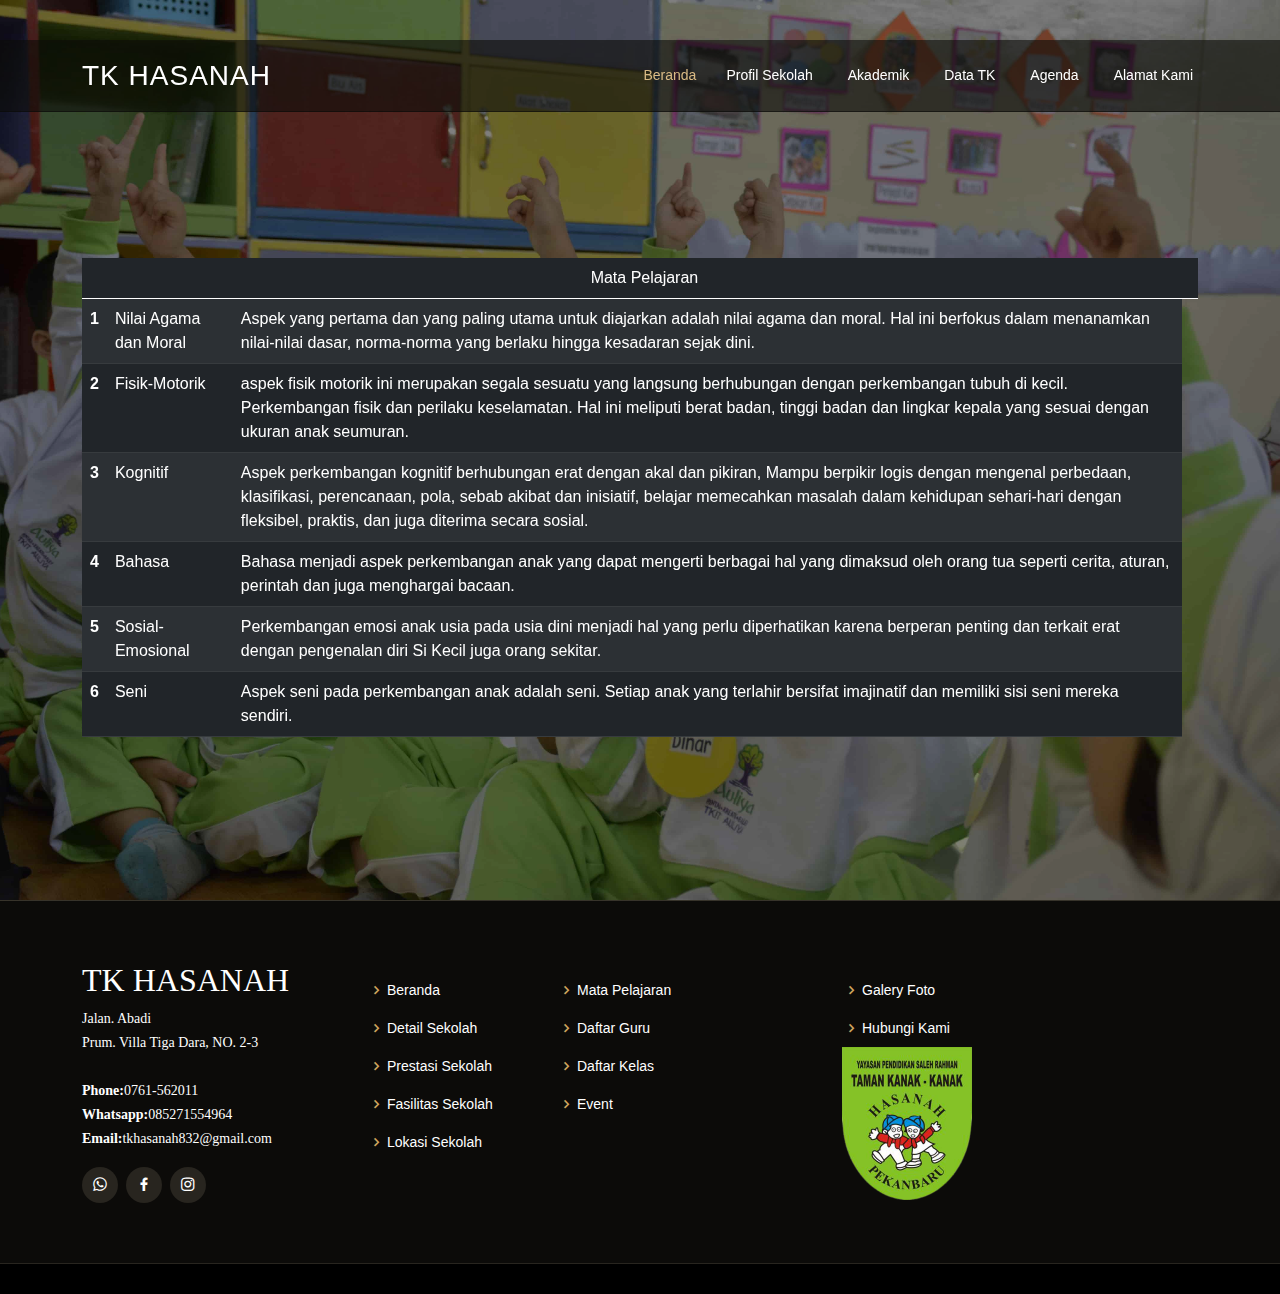
<file: matapelajaran.html>
<!DOCTYPE html>
<html lang="en">

<head>
  <meta charset="utf-8">
  <meta content="width=device-width, initial-scale=1.0" name="viewport">

  <title>TK HASANAH</title>
  <meta content="" name="description">
  <meta content="" name="keywords">

  <!-- Vendor CSS Files -->
  <link href="assets/vendor/animate.css/animate.min.css" rel="stylesheet">
  <link href="assets/vendor/aos/aos.css" rel="stylesheet">
  <link href="assets/vendor/bootstrap/css/bootstrap.min.css" rel="stylesheet">
  <link href="assets/vendor/bootstrap-icons/bootstrap-icons.css" rel="stylesheet">
  <link href="assets/vendor/boxicons/css/boxicons.min.css" rel="stylesheet">
  <link href="assets/vendor/glightbox/css/glightbox.min.css" rel="stylesheet">
  <link href="assets/vendor/swiper/swiper-bundle.min.css" rel="stylesheet">

  <!-- Template Main CSS File -->
  <link href="assets/css/style.css" rel="stylesheet">

  <!-- =======================================================
  * Template Name:  - v4.0.
  * Template URL: https://bootstrapmade.com/-template/
  * Author: BootstrapMade.com
  * License: https://bootstrapmade.com/license/
  ======================================================== -->
</head>

<body>

  <!-- ======= Header ======= -->
  <header id="header" class="fixed-top d-flex align-items-cente">
    <div class="container-fluid container-xl d-flex align-items-center justify-content-lg-between">

      <h1 class="logo me-auto me-lg-0"><a href="index.html">TK HASANAH</a></h1>
     
      <nav id="navbar" class="navbar order-last order-lg-0">
        <ul>
          <li><a class="nav-link scrollto active" href="index.html">Beranda</a></li>

          <li class="dropdown"><a href="#"><span>Profil Sekolah</span> <i class="bi bi-chevron-"></i></a>
                <ul>
                  <li><a href="detailsekolah.html">Detail Sekolah</a></li>
                  <li><a href="prestasisekolah.html">Prestasi Sekolah</a></li>
                  <li><a href="fasilitassekolah.html">Fasilitas Sekolah</a></li>
                  <li><a href="lokasisekolah.html">Lokasi Sekolah</a></li>
                </ul>
              </li>
          <li class="dropdown"><a href="#"><span>Akademik</span> <i class="bi bi-chevron-"></i></a>
                <ul>
                  
                 
                  <li><a href="matapelajaran.html">Mata Pelajaran</a></li>
                  
                </ul>
              </li>
          <li class="dropdown"><a href="#"><span>Data TK</span> <i class="bi bi-chevron-"></i></a>
                <ul>
                    <li><a href="struktur.html">Struktur Organisasi</a></li>
                    <li><a href="daftarguru.html">Daftar Guru</a></li>
                    <li><a href="daftarkelas.html">Daftar Kelas</a></li>
                </ul>
              </li>
           <li class="dropdown"><a href="#"><span>Agenda</span> <i class="bi bi-chevron-"></i></a>
                <ul>
                    <!-- <li><a href="ekstrakurikuler.html">Ekstrakurikuler</a></li> -->
                    <li><a href="event.html">Event</a></li>
                   
                </ul>
              </li>
           <li class="dropdown"><a href="hubungikami.html"><span>Alamat Kami</span> <i class="bi bi-chevron-"></i></a>
               
              </li>

        </ul>
        <i class="bi bi-list mobile-nav-toggle"></i>
      </nav>
      <!-- .navbar -->

    </div>
  </header><!-- End Header -->

  <!-- ======= Hero Section ======= -->
  <section id="hero" class="d-flex align-items-center">
    <div class="container position-relative text-center text-lg-start" data-aos="zoom-in" data-aos-delay="100">
      <div class="row">
        
        </div>
        
        
        <table class="table table-dark table-striped">
          <thead>
            <tr>
              <td></td>
              <td colspan="3" class="text-center">Mata Pelajaran</td>
              <td></td>
              
            </tr>
          </thead>
          <tbody>
            <tr>
              <th scope="row">1</th>
              <td>Nilai Agama dan Moral</td>
              <td>Aspek yang pertama dan yang paling utama untuk diajarkan adalah nilai agama dan moral. Hal ini berfokus dalam menanamkan nilai-nilai dasar, norma-norma yang berlaku hingga kesadaran sejak dini.</td>
              
            </tr>
            <tr>
              <th scope="row">2</th>
              <td>Fisik-Motorik</td>
              <td>aspek fisik motorik ini merupakan segala sesuatu yang langsung berhubungan dengan perkembangan tubuh di kecil. Perkembangan fisik dan perilaku keselamatan. Hal ini meliputi berat badan, tinggi badan dan lingkar kepala yang sesuai dengan ukuran anak seumuran. </td>
              
            </tr>
            <tr>
              <th scope="row">3</th>
              <td>Kognitif</td>
              <td>Aspek perkembangan kognitif berhubungan erat dengan akal dan pikiran, Mampu berpikir logis dengan mengenal perbedaan, klasifikasi, perencanaan, pola, sebab akibat dan inisiatif, belajar memecahkan masalah dalam kehidupan sehari-hari dengan fleksibel, praktis, dan juga diterima secara sosial. </td>
            </tr>
            <tr>
              <th scope="row">4</th>
              <td>Bahasa</td>
              <td>Bahasa menjadi aspek perkembangan anak yang dapat mengerti berbagai hal yang dimaksud oleh orang tua seperti cerita, aturan, perintah dan juga menghargai bacaan. </td>
            </tr>
             <tr>
              <th scope="row">5</th>
              <td>Sosial-Emosional</td>
              <td> Perkembangan emosi anak usia pada usia dini menjadi hal yang perlu diperhatikan karena berperan penting dan terkait erat dengan pengenalan diri Si Kecil juga orang sekitar.</td>
            </tr>
             <tr>
              <th scope="row">6</th>
              <td>Seni</td>
              <td>Aspek seni pada perkembangan anak adalah seni. Setiap anak yang terlahir bersifat imajinatif dan memiliki sisi seni mereka sendiri. </td>
            </tr>
           
          </tbody>
        </table>

      </div>
    </div>
  </section><!-- End Hero -->



 <!-- ======= Footer ======= -->
 <footer id="footer">
  <div class="footer-top">
    <div class="container">
      <div class="row">

        <div class="col-lg-3 col-md-6">
          <div class="footer-info">
            <h2>TK HASANAH</h2>
            <p>
              Jalan. Abadi <br>
              Prum. Villa Tiga Dara, NO. 2-3<br><br>
              <strong>Phone:</strong>0761-562011<br>
              <strong>Whatsapp:</strong>085271554964<br>
              <strong>Email:</strong>tkhasanah832@gmail.com<br>
            </p>
            <div class="social-links mt-3">
              <a href="https://wa.me/6281265224964" class="Whatsapp"><i class="bx bxl-whatsapp"></i></a>
              <a href="https://web.facebook.com/profile.php?id=100078136882427" class="facebook"><i class="bx bxl-facebook"></i></a>
              <a href="https://instagram.com/tk__hasanah" class="instagram"><i class="bx bxl-instagram"></i></a>
            
              

            </div>
          </div>
        </div>

        <div class="col-lg-2 col-md-6 footer-links">
          <h4></h4>
          <ul>
            <li><i class="bx bx-chevron-right"></i> <a href="index.html">Beranda</a></li>
            <li><i class="bx bx-chevron-right"></i> <a href="detailsekolah.html">Detail Sekolah</a></li>
            <li><i class="bx bx-chevron-right"></i> <a href="prestasisekolah.html">Prestasi Sekolah</a></li>
            <li><i class="bx bx-chevron-right"></i> <a href="fasilitassekolah.html">Fasilitas Sekolah</a></li>
            <li><i class="bx bx-chevron-right"></i> <a href="lokasisekolah.html">Lokasi Sekolah</a></li>
          </ul>
        </div>

        <div class="col-lg-3 col-md-6 footer-links">
          <h4></h4>
          <ul>
            <li><i class="bx bx-chevron-right"></i> <a href="matapelajaran.html">Mata Pelajaran</a></li>
            <li><i class="bx bx-chevron-right"></i> <a href="daftarguru.html">Daftar Guru</a></li>
            <li><i class="bx bx-chevron-right"></i> <a href="daftarkelas.html">Daftar Kelas</a></li>
            <!-- <li><i class="bx bx-chevron-right"></i> <a href="ekstrakurikuler.html">Ekstrakurikuler</a></li> -->
            <li><i class="bx bx-chevron-right"></i> <a href="event.html">Event</a></li>
          </ul>
        </div>

        <div class="col-lg-3 col-md-6 footer-links">
          <h4></h4>
          <ul>
            <li><i class="bx bx-chevron-right"></i> <a href="galerifoto.html">Galery Foto</a></li>
            <li><i class="bx bx-chevron-right"></i> <a href="hubungikami.html">Hubungi Kami</a></li>
            <img src="assets/img/logobarutk1.png" width="130" >
          </ul>
        </div>
                
        </div>

      </div>
    </div>
  </div>

  
</footer><!-- End Footer -->


  <!-- Vendor JS Files -->
  <script src="assets/vendor/aos/aos.js"></script>
  <script src="assets/vendor/bootstrap/js/bootstrap.bundle.min.js"></script>
  <script src="assets/vendor/glightbox/js/glightbox.min.js"></script>
  <script src="assets/vendor/isotope-layout/isotope.pkgd.min.js"></script>
  <script src="assets/vendor/php-email-form/validate.js"></script>
  <script src="assets/vendor/swiper/swiper-bundle.min.js"></script>

  <!-- Template Main JS File -->
  <script src="assets/js/main.js"></script>

</body>

</html>
</file>
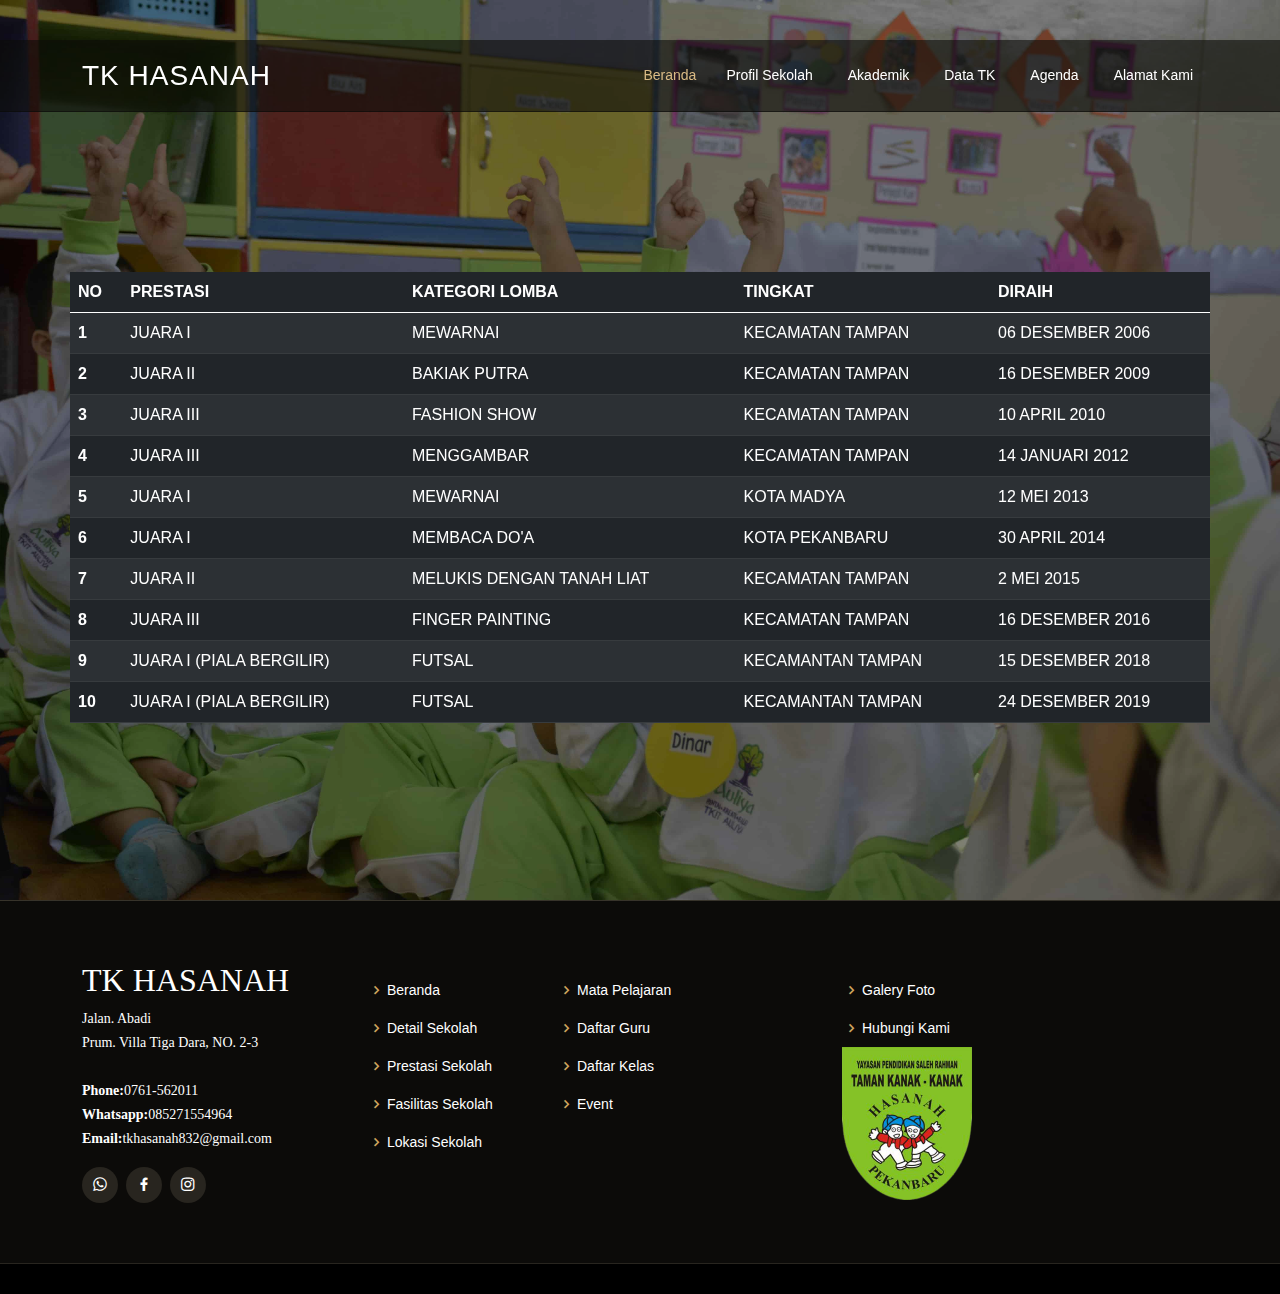
<file: prestasisekolah.html>
<!DOCTYPE html>
<html lang="en">

<head>
  <meta charset="utf-8">
  <meta content="width=device-width, initial-scale=1.0" name="viewport">

  <title>TK HASANAH</title>
  <meta content="" name="description">
  <meta content="" name="keywords">

  <!-- Vendor CSS Files -->
  <link href="assets/vendor/animate.css/animate.min.css" rel="stylesheet">
  <link href="assets/vendor/aos/aos.css" rel="stylesheet">
  <link href="assets/vendor/bootstrap/css/bootstrap.min.css" rel="stylesheet">
  <link href="assets/vendor/bootstrap-icons/bootstrap-icons.css" rel="stylesheet">
  <link href="assets/vendor/boxicons/css/boxicons.min.css" rel="stylesheet">
  <link href="assets/vendor/glightbox/css/glightbox.min.css" rel="stylesheet">
  <link href="assets/vendor/swiper/swiper-bundle.min.css" rel="stylesheet">

  <!-- Template Main CSS File -->
  <link href="assets/css/style.css" rel="stylesheet">

  <!-- =======================================================
  * Template Name:  - v4.0
  * Template URL: https://bootstrapmade.com/-template/
  * Author: BootstrapMade.com
  * License: https://bootstrapmade.com/license/
  ======================================================== -->
</head>

<body>

  <!-- ======= Header ======= -->
  <header id="header" class="fixed-top d-flex align-items-cente">
    <div class="container-fluid container-xl d-flex align-items-center justify-content-lg-between">

      <h1 class="logo me-auto me-lg-0"><a href="index.html">TK HASANAH</a></h1>
    
      <nav id="navbar" class="navbar order-last order-lg-0">
        <ul>
          <li><a class="nav-link scrollto active" href="index.html">Beranda</a></li>
   
          <li class="dropdown"><a href="#"><span>Profil Sekolah</span> <i class="bi bi-chevron-"></i></a>
                <ul>
                  <li><a href="detailsekolah.html">Detail Sekolah</a></li>
                  <li><a href="prestasisekolah.html">Prestasi Sekolah</a></li>
                  <li><a href="fasilitassekolah.html">Fasilitas Sekolah</a></li>
                  <li><a href="lokasisekolah.html">Lokasi Sekolah</a></li>
                </ul>
              </li>
          <li class="dropdown"><a href="#"><span>Akademik</span> <i class="bi bi-chevron-"></i></a>
                <ul>
                  
                
                  <li><a href="matapelajaran.html">Mata Pelajaran</a></li>
                 
                </ul>
              </li>
          <li class="dropdown"><a href="#"><span>Data TK</span> <i class="bi bi-chevron-"></i></a>
                <ul>
                    <li><a href="struktur.html">Struktur Organisasi</a></li>
                    <li><a href="daftarguru.html">Daftar Guru</a></li>
                    <li><a href="daftarkelas.html">Daftar Kelas</a></li>
                </ul>
              </li>
           <li class="dropdown"><a href="#"><span>Agenda</span> <i class="bi bi-chevron-"></i></a>
                <ul>
                    <!-- <li><a href="ekstrakurikuler.html">Ekstrakurikuler</a></li> -->
                    <li><a href="event.html">Event</a></li>
                   
                </ul>
              </li>
           <li class="dropdown"><a href="hubungikami.html"><span>Alamat Kami</span> <i class="bi bi-chevron-"></i></a>
                
              </li>

        </ul>
        <i class="bi bi-list mobile-nav-toggle"></i>
      </nav><!-- .navbar -->

    </div>
  </header><!-- End Header -->

  <!-- ======= Hero Section ======= -->
  <section id="hero" class="d-flex align-items-center">
    <div class="container position-relative text-center text-lg-start" data-aos="zoom-in" data-aos-delay="100">
      <div class="row">


<table class="table table-dark table-striped">
  <thead>
       <tr>
          <th scope="col">NO</th>
          <th scope="col">PRESTASI</th>
          <th scope="col">KATEGORI LOMBA</th>
          <th scope="col">TINGKAT</th>
          <th scope="col">DIRAIH</th>
       </tr>
  </thead>
        <tr>
          <th scope="row">1</th>
          <td>JUARA I </td>
          <td>MEWARNAI</td>
          <td>KECAMATAN TAMPAN</td>
          <td>06 DESEMBER 2006</td>
        </tr>
        <tr>
          <th scope="row">2</th>
          <td>JUARA II</td>
          <td>BAKIAK PUTRA</td>
          <td>KECAMATAN TAMPAN</td>
          <td>16 DESEMBER 2009</td>
        </tr>
        <tr>
          <th scope="row">3</th>
          <td>JUARA III</td>
          <td>FASHION SHOW</td>
          <td>KECAMATAN TAMPAN</td>
          <td>10 APRIL 2010</td>
        </tr>
        <tr>
          <th scope="row">4</th>
          <td>JUARA III</td>
          <td>MENGGAMBAR</td>
          <td>KECAMATAN TAMPAN</td>
          <td>14 JANUARI 2012</td>
        </tr>
        <tr>
          <th scope="row">5</th>
          <td>JUARA I</td>
          <td>MEWARNAI</td>
          <td>KOTA MADYA</td>
          <td>12 MEI 2013</td>
        </tr>
        <tr>
          <th scope="row">6</th>
          <td>JUARA I</td>
          <td>MEMBACA DO'A</td>
          <td>KOTA PEKANBARU</td>
          <td>30 APRIL 2014</td>
        </tr>
        <tr>
          <th scope="row">7</th>
          <td>JUARA II </td>
          <td>MELUKIS DENGAN TANAH LIAT</td>
          <td>KECAMATAN TAMPAN</td>
          <td>2 MEI 2015</td>
        </tr>
        <tr>
          <th scope="row">8</th>
          <td>JUARA III</td>
          <td>FINGER PAINTING</td>
          <td>KECAMATAN TAMPAN</td>
          <td>16 DESEMBER 2016</td>
        </tr>
        
        <tr>
          <th scope="row">9</th>
          <td>JUARA I (PIALA BERGILIR)</td>
          <td>FUTSAL</td>
          <td>KECAMANTAN TAMPAN</td>
          <td>15 DESEMBER 2018</td>
        </tr>
        <tr>
          <th scope="row">10</th>
          <td>JUARA I (PIALA BERGILIR)</td>
          <td>FUTSAL</td>
          <td>KECAMANTAN TAMPAN</td>
          <td>24 DESEMBER 2019</td>
        </tr>
        
       

</tbody>
    </table>   

      </div>
    </div>
  </section>  

  
  <!-- ======= Footer ======= -->
 <footer id="footer">
  <div class="footer-top">
    <div class="container">
      <div class="row">

        <div class="col-lg-3 col-md-6">
          <div class="footer-info">
            <h2>TK HASANAH</h2>
            <p>
              Jalan. Abadi <br>
              Prum. Villa Tiga Dara, NO. 2-3<br><br>
              <strong>Phone:</strong>0761-562011<br>
              <strong>Whatsapp:</strong>085271554964<br>
              <strong>Email:</strong>tkhasanah832@gmail.com<br>
            </p>
            <div class="social-links mt-3">
              <a href="https://wa.me/6281265224964" class="Whatsapp"><i class="bx bxl-whatsapp"></i></a>
              <a href="https://web.facebook.com/profile.php?id=100078136882427" class="facebook"><i class="bx bxl-facebook"></i></a>
              <a href="https://instagram.com/tk__hasanah" class="instagram"><i class="bx bxl-instagram"></i></a>
              
              

            </div>
          </div>
        </div>

        <div class="col-lg-2 col-md-6 footer-links">
          <h4></h4>
          <ul>
            <li><i class="bx bx-chevron-right"></i> <a href="index.html">Beranda</a></li>
            <li><i class="bx bx-chevron-right"></i> <a href="detailsekolah.html">Detail Sekolah</a></li>
            <li><i class="bx bx-chevron-right"></i> <a href="prestasisekolah.html">Prestasi Sekolah</a></li>
            <li><i class="bx bx-chevron-right"></i> <a href="fasilitassekolah.html">Fasilitas Sekolah</a></li>
            <li><i class="bx bx-chevron-right"></i> <a href="lokasisekolah.html">Lokasi Sekolah</a></li>
          </ul>
        </div>

        <div class="col-lg-3 col-md-6 footer-links">
          <h4></h4>
          <ul>
            <li><i class="bx bx-chevron-right"></i> <a href="matapelajaran.html">Mata Pelajaran</a></li>
            <li><i class="bx bx-chevron-right"></i> <a href="daftarguru.html">Daftar Guru</a></li>
            <li><i class="bx bx-chevron-right"></i> <a href="daftarkelas.html">Daftar Kelas</a></li>
            <!-- <li><i class="bx bx-chevron-right"></i> <a href="ekstrakurikuler.html">Ekstrakurikuler</a></li> -->
            <li><i class="bx bx-chevron-right"></i> <a href="event.html">Event</a></li>
          </ul>
        </div>

        <div class="col-lg-3 col-md-6 footer-links">
          <h4></h4>
          <ul>
            <li><i class="bx bx-chevron-right"></i> <a href="galerifoto.html">Galery Foto</a></li>
            <li><i class="bx bx-chevron-right"></i> <a href="hubungikami.html">Hubungi Kami</a></li>
            <img src="assets/img/logobarutk1.png" width="130" >
          </ul>
        </div>
                
        </div>

      </div>
    </div>
  </div>

  
</footer><!-- End Footer -->

  <!-- Vendor JS Files -->
  <script src="assets/vendor/aos/aos.js"></script>
  <script src="assets/vendor/bootstrap/js/bootstrap.bundle.min.js"></script>
  <script src="assets/vendor/glightbox/js/glightbox.min.js"></script>
  <script src="assets/vendor/isotope-layout/isotope.pkgd.min.js"></script>
  <script src="assets/vendor/php-email-form/validate.js"></script>
  <script src="assets/vendor/swiper/swiper-bundle.min.js"></script>

  <!-- Template Main JS File -->
  <script src="assets/js/main.js"></script>

</body>

</html>
</file>
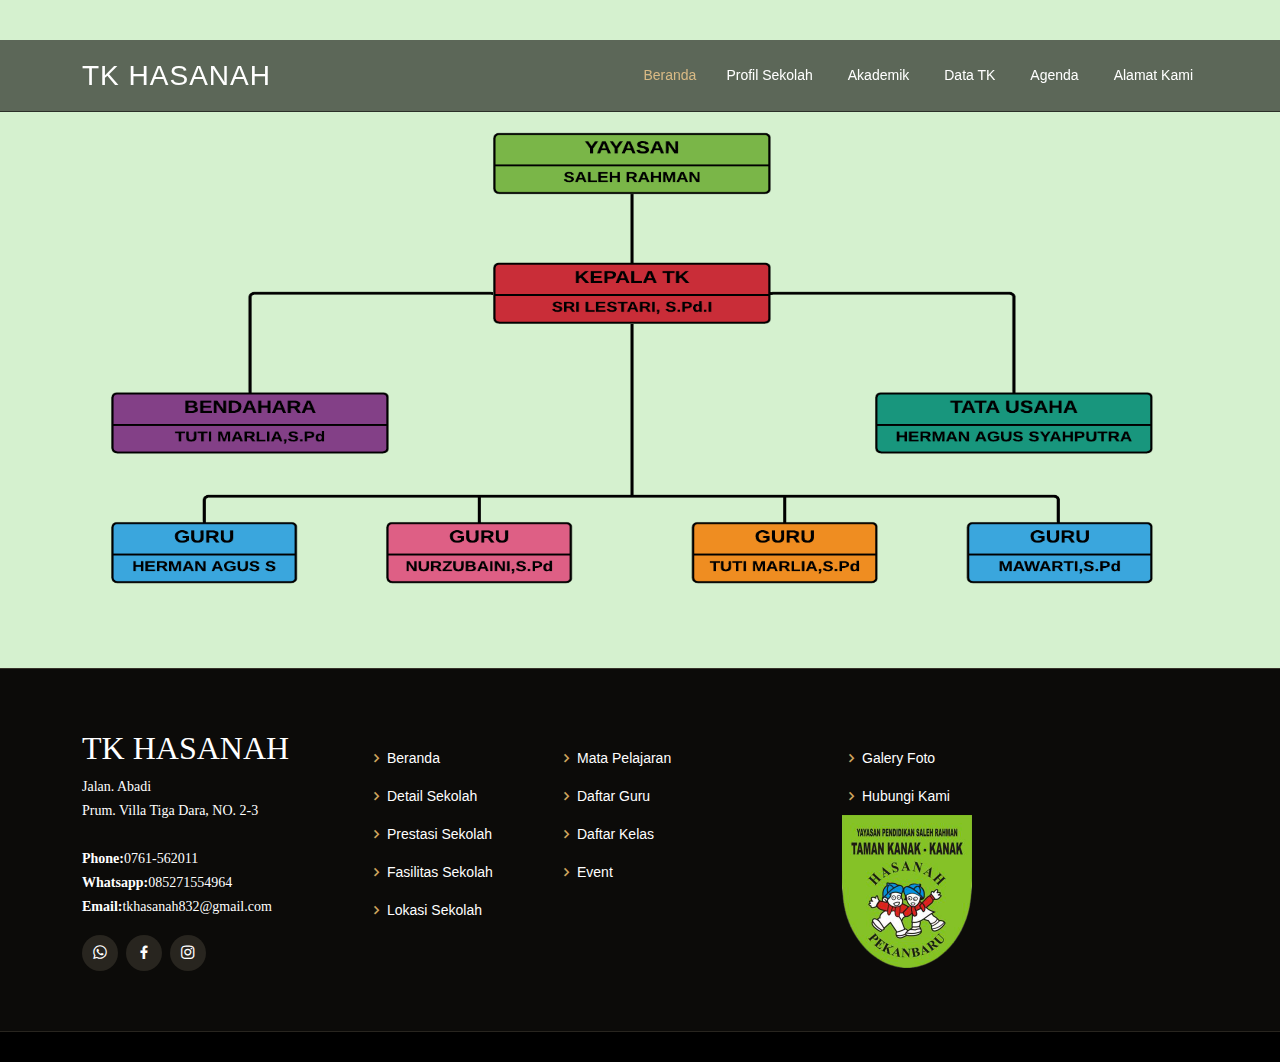
<file: struktur.html>
<!DOCTYPE html>
<html lang="en">

<head>
  <meta charset="utf-8">
  <meta content="width=device-width, initial-scale=1.0" name="viewport">

  <title>TK HASANAH</title>
  <meta content="" name="description">
  <meta content="" name="keywords">

  <!-- Vendor CSS Files -->
  <link href="assets/vendor/animate.css/animate.min.css" rel="stylesheet">
  <link href="assets/vendor/aos/aos.css" rel="stylesheet">
  <link href="assets/vendor/bootstrap/css/bootstrap.min.css" rel="stylesheet">
  <link href="assets/vendor/bootstrap-icons/bootstrap-icons.css" rel="stylesheet">
  <link href="assets/vendor/boxicons/css/boxicons.min.css" rel="stylesheet">
  <link href="assets/vendor/glightbox/css/glightbox.min.css" rel="stylesheet">
  <link href="assets/vendor/swiper/swiper-bundle.min.css" rel="stylesheet">

  <!-- Template Main CSS File -->
  <link href="assets/css/style.css" rel="stylesheet">

  <!-- =======================================================
  * Template Name:  - v4.0
  * Template URL: https://bootstrapmade.com/-template/
  * Author: BootstrapMade.com
  * License: https://bootstrapmade.com/license/
  ======================================================== -->
</head>

<body>

  <!-- ======= Header ======= -->
  <header id="header" class="fixed-top d-flex align-items-cente">
    <div class="container-fluid container-xl d-flex align-items-center justify-content-lg-between">

      <h1 class="logo me-auto me-lg-0"><a href="index.html">TK HASANAH</a></h1>

      <nav id="navbar" class="navbar order-last order-lg-0">
        <ul>
          <li><a class="nav-link scrollto active" href="index.html">Beranda</a></li>
        
          <li class="dropdown"><a href="#"><span>Profil Sekolah</span> <i class="bi bi-chevron-"></i></a>
                <ul>
                  <li><a href="detailsekolah.html">Detail Sekolah</a></li>
                  <li><a href="prestasisekolah.html">Prestasi Sekolah</a></li>
                  <li><a href="fasilitassekolah.html">Fasilitas Sekolah</a></li>
                  <li><a href="lokasisekolah.html">Lokasi Sekolah</a></li>
                </ul>
              </li>
          <li class="dropdown"><a href="#"><span>Akademik</span> <i class="bi bi-chevron-"></i></a>
                <ul>
                 
                 
                  <li><a href="matapelajaran.html">Mata Pelajaran</a></li>
                   
                </ul>
              </li>
          <li class="dropdown"><a href="#"><span>Data TK</span> <i class="bi bi-chevron-"></i></a>
                <ul>
                    <li><a href="struktur.html">Struktur Organisasi</a></li>
                    <li><a href="daftarguru.html">Daftar Guru</a></li>
                    <li><a href="daftarkelas.html">Daftar Kelas</a></li>
                </ul>
              </li>
           <li class="dropdown"><a href="#"><span>Agenda</span> <i class="bi bi-chevron-"></i></a>
                <ul>
                    <!-- <li><a href="ekstrakurikuler.html">Ekstrakurikuler</a></li> -->
                    <li><a href="event.html">Event</a></li>
                    
                </ul>
              </li>
           <li class="dropdown"><a href="hubungikami.html"><span>Alamat Kami</span> <i class="bi bi-chevron-"></i></a>
             
              </li>

        </ul>
        <i class="bi bi-list mobile-nav-toggle"></i>
      </nav><!-- .navbar -->

    </div>
  </header><!-- End Header -->

  <body>

  <!-- ======= Struktur Section ======= -->
  <section id="struktur" class="d-flex align-items-center">
    <div class="container position-relative text-center text-lg-start" data-aos="zoom-in" data-aos-delay="100">
      <div class="row">
        <div class="col-lg-8"><br></br> 
            <img src="assets/img/strukturtk.png" alt="" width="1100" height="500">

          </div>
        </div>
      
      </div>
    </div>
  </section><!-- End Struktur -->

  
 <!-- ======= Footer ======= -->
 <footer id="footer">
  <div class="footer-top">
    <div class="container">
      <div class="row">

        <div class="col-lg-3 col-md-6">
          <div class="footer-info">
            <h2>TK HASANAH</h2>
            <p>
              Jalan. Abadi <br>
              Prum. Villa Tiga Dara, NO. 2-3<br><br>
              <strong>Phone:</strong>0761-562011<br>
              <strong>Whatsapp:</strong>085271554964<br>
              <strong>Email:</strong>tkhasanah832@gmail.com<br>
            </p>
            <div class="social-links mt-3">
              <a href="https://wa.me/6281265224964" class="Whatsapp"><i class="bx bxl-whatsapp"></i></a>
              <a href="https://web.facebook.com/profile.php?id=100078136882427" class="facebook"><i class="bx bxl-facebook"></i></a>
              <a href="https://instagram.com/tk__hasanah" class="instagram"><i class="bx bxl-instagram"></i></a>
             
              

            </div>
          </div>
        </div>

        <div class="col-lg-2 col-md-6 footer-links">
          <h4></h4>
          <ul>
            <li><i class="bx bx-chevron-right"></i> <a href="index.html">Beranda</a></li>
            <li><i class="bx bx-chevron-right"></i> <a href="detailsekolah.html">Detail Sekolah</a></li>
            <li><i class="bx bx-chevron-right"></i> <a href="prestasisekolah.html">Prestasi Sekolah</a></li>
            <li><i class="bx bx-chevron-right"></i> <a href="fasilitassekolah.html">Fasilitas Sekolah</a></li>
            <li><i class="bx bx-chevron-right"></i> <a href="lokasisekolah.html">Lokasi Sekolah</a></li>
          </ul>
        </div>

        <div class="col-lg-3 col-md-6 footer-links">
          <h4></h4>
          <ul>
            <li><i class="bx bx-chevron-right"></i> <a href="matapelajaran.html">Mata Pelajaran</a></li>
            <li><i class="bx bx-chevron-right"></i> <a href="daftarguru.html">Daftar Guru</a></li>
            <li><i class="bx bx-chevron-right"></i> <a href="daftarkelas.html">Daftar Kelas</a></li>
            <!-- <li><i class="bx bx-chevron-right"></i> <a href="ekstrakurikuler.html">Ekstrakurikuler</a></li> -->
            <li><i class="bx bx-chevron-right"></i> <a href="event.html">Event</a></li>
          </ul>
        </div>

        <div class="col-lg-3 col-md-6 footer-links">
          <h4></h4>
          <ul>
            <li><i class="bx bx-chevron-right"></i> <a href="galerifoto.html">Galery Foto</a></li>
            <li><i class="bx bx-chevron-right"></i> <a href="hubungikami.html">Hubungi Kami</a></li>
            <img src="assets/img/logobarutk1.png" width="130" >
          </ul>
        </div>
                
        </div>

      </div>
    </div>
  </div>

  
</footer><!-- End Footer -->


  <!-- Vendor JS Files -->
  <script src="assets/vendor/aos/aos.js"></script>
  <script src="assets/vendor/bootstrap/js/bootstrap.bundle.min.js"></script>
  <script src="assets/vendor/glightbox/js/glightbox.min.js"></script>
  <script src="assets/vendor/isotope-layout/isotope.pkgd.min.js"></script>
  <script src="assets/vendor/php-email-form/validate.js"></script>
  <script src="assets/vendor/swiper/swiper-bundle.min.js"></script>

  <!-- Template Main JS File -->
  <script src="assets/js/main.js"></script>

</body>

</html>
</file>
<file: assets/css/style.css>
/**
* Template Name: Restaurantly - v3.0.1
* Template URL: https://bootstrapmade.com/restaurantly-restaurant-template/
* Author: BootstrapMade.com
* License: https://bootstrapmade.com/license/
*/

/*--------------------------------------------------------------
# General
--------------------------------------------------------------*/
body {
  font-family: "Open Sans", sans-serif;
  background: rgb(213, 241, 207);
  color: #fff;
}


a {
  color: #cda45e;
  text-decoration: none;
}

a:hover {
  color: #d9ba85;
  text-decoration: none;
}

h1, h2, h3, h4, h5, h6 {
  font-family: "Playfair Display", serif;
}

/*--------------------------------------------------------------
# Preloader
--------------------------------------------------------------*/
#preloader {
  position: fixed;
  top: 0;
  left: 0;
  right: 0;
  bottom: 0;
  z-index: 9999;
  overflow: hidden;
  background: #1a1814;
}

#preloader:before {
  content: "";
  position: fixed;
  top: calc(50% - 30px);
  left: calc(50% - 30px);
  border: 6px solid #1a1814;
  border-top-color: #cda45e;
  border-bottom-color: #cda45e;
  border-radius: 50%;
  width: 60px;
  height: 60px;
  -webkit-animation: animate-preloader 1s linear infinite;
  animation: animate-preloader 1s linear infinite;
}

@-webkit-keyframes animate-preloader {
  0% {
    transform: rotate(0deg);
  }
  100% {
    transform: rotate(360deg);
  }
}

@keyframes animate-preloader {
  0% {
    transform: rotate(0deg);
  }
  100% {
    transform: rotate(360deg);
  }
}

/*--------------------------------------------------------------
# Back to top button
--------------------------------------------------------------*/
.back-to-top {
  position: fixed;
  visibility: hidden;
  opacity: 0;
  right: 15px;
  bottom: 15px;
  z-index: 996;
  width: 44px;
  height: 44px;
  border-radius: 50px;
  transition: all 0.4s;
  border: 2px solid #cda45e;
}

.back-to-top i {
  font-size: 28px;
  color: #cda45e;
  line-height: 0;
}

.back-to-top:hover {
  background: #cda45e;
  color: #1a1814;
}

.back-to-top:hover i {
  color: #444444;
}

.back-to-top.active {
  visibility: visible;
  opacity: 1;
}

/*--------------------------------------------------------------
# Disable aos animation delay on mobile devices
--------------------------------------------------------------*/
@media screen and (max-width: 768px) {
  [data-aos-delay] {
    transition-delay: 0 !important;
  }
}

/*--------------------------------------------------------------
# Top Bar
--------------------------------------------------------------*/
#topbar {
  height: 40px;
  font-size: 14px;
  transition: all 0.5s;
  z-index: 996;
}

#topbar.topbar-scrolled {
  top: -40px;
}

#topbar .contact-info i {
  font-style: normal;
  color: #d9ba85;
}

#topbar .contact-info i span {
  padding-left: 5px;
  color: #fff;
}

#topbar .languages ul {
  display: flex;
  flex-wrap: wrap;
  list-style: none;
  padding: 0;
  margin: 0;
  color: #cda45e;
}

#topbar .languages ul a {
  color: white;
}

#topbar .languages ul li + li {
  padding-left: 10px;
}

#topbar .languages ul li + li::before {
  display: inline-block;
  padding-right: 10px;
  color: rgba(255, 255, 255, 0.5);
  content: "/";
}

/*--------------------------------------------------------------
# Header
--------------------------------------------------------------*/
#header {
  background: rgba(12, 11, 9, 0.6);
  border-bottom: 1px solid rgba(12, 11, 9, 0.6);
  transition: all 0.5s;
  z-index: 997;
  padding: 15px 0;
  top: 40px;
}

#header.header-scrolled {
  top: 0;
  background: rgba(0, 0, 0, 0.85);
  border-bottom: 1px solid #37332a;
}

#header .logo {
  font-size: 28px;
  margin: 0;
  padding: 0;
  line-height: 1;
  font-weight: 300;
  letter-spacing: 1px;
  text-transform: uppercase;
  font-family: "Poppins", sans-serif;
}

#header .logo a {
  color: #fff;
}

#header .logo img {
  max-height: 40px;
}

/*--------------------------------------------------------------
# Book a table button Menu
--------------------------------------------------------------*/
.book-a-table-btn {
  margin: 0 0 0 15px;
  border: 2px solid #cda45e;
  color: #fff;
  border-radius: 50px;
  padding: 8px 25px;
  text-transform: uppercase;
  font-size: 13px;
  font-weight: 500;
  letter-spacing: 1px;
  transition: 0.3s;
}

.book-a-table-btn:hover {
  background: #cda45e;
  color: #fff;
}

@media (max-width: 992px) {
  .book-a-table-btn {
    margin: 0 15px 0 0;
    padding: 8px 20px;
  }
}

/*--------------------------------------------------------------
# Navigation Menu
--------------------------------------------------------------*/
/**
* Desktop Navigation 
*/
.navbar {
  padding: 0;
}

.navbar ul {
  margin: 0;
  padding: 0;
  display: flex;
  list-style: none;
  align-items: center;
}

.navbar li {
  position: relative;
}

.navbar a {
  display: flex;
  align-items: center;
  justify-content: space-between;
  padding: 10px 0 10px 30px;
  color: #fff;
  white-space: nowrap;
  transition: 0.3s;
  font-size: 14px;
}

.navbar a i {
  font-size: 12px;
  line-height: 0;
  margin-left: 5px;
}

.navbar a:hover, .navbar .active, .navbar li:hover > a {
  color: #d9ba85;
}

.navbar .dropdown ul {
  display: block;
  position: absolute;
  left: 14px;
  top: calc(100% + 30px);
  margin: 0;
  padding: 10px 0;
  z-index: 99;
  opacity: 0;
  visibility: hidden;
  background: #fff;
  box-shadow: 0px 0px 30px rgba(127, 137, 161, 0.25);
  transition: 0.3s;
  border-radius: 4px;
}

.navbar .dropdown ul li {
  min-width: 200px;
}

.navbar .dropdown ul a {
  padding: 10px 20px;
  color: #444444;
}

.navbar .dropdown ul a i {
  font-size: 12px;
}

.navbar .dropdown ul a:hover, .navbar .dropdown ul .active:hover, .navbar .dropdown ul li:hover > a {
  color: #cda45e;
}

.navbar .dropdown:hover > ul {
  opacity: 1;
  top: 100%;
  visibility: visible;
}

.navbar .dropdown .dropdown ul {
  top: 0;
  left: calc(100% - 30px);
  visibility: hidden;
}

.navbar .dropdown .dropdown:hover > ul {
  opacity: 1;
  top: 0;
  left: 100%;
  visibility: visible;
}

@media (max-width: 1366px) {
  .navbar .dropdown .dropdown ul {
    left: -90%;
  }
  .navbar .dropdown .dropdown:hover > ul {
    left: -100%;
  }
}

/**
* Mobile Navigation 
*/
.mobile-nav-toggle {
  color: #fff;
  font-size: 28px;
  cursor: pointer;
  display: none;
  line-height: 0;
  transition: 0.5s;
}

@media (max-width: 991px) {
  .mobile-nav-toggle {
    display: block;
  }
  .navbar ul {
    display: none;
  }
}

.navbar-mobile {
  position: fixed;
  overflow: hidden;
  top: 0;
  right: 0;
  left: 0;
  bottom: 0;
  background: rgba(0, 0, 0, 0.9);
  transition: 0.3s;
  z-index: 999;
}

.navbar-mobile .mobile-nav-toggle {
  position: absolute;
  top: 15px;
  right: 15px;
}

.navbar-mobile ul {
  display: block;
  position: absolute;
  top: 55px;
  right: 15px;
  bottom: 15px;
  left: 15px;
  padding: 10px 0;
  border-radius: 6px;
  background-color: #fff;
  overflow-y: auto;
  transition: 0.3s;
}

.navbar-mobile a {
  padding: 10px 20px;
  font-size: 15px;
  color: #1a1814;
}

.navbar-mobile a:hover, .navbar-mobile .active, .navbar-mobile li:hover > a {
  color: #cda45e;
}

.navbar-mobile .getstarted {
  margin: 15px;
}

.navbar-mobile .dropdown ul {
  position: static;
  display: none;
  margin: 10px 20px;
  padding: 10px 0;
  z-index: 99;
  opacity: 1;
  visibility: visible;
  background: #fff;
  box-shadow: 0px 0px 30px rgba(127, 137, 161, 0.25);
}

.navbar-mobile .dropdown ul li {
  min-width: 200px;
}

.navbar-mobile .dropdown ul a {
  padding: 10px 20px;
}

.navbar-mobile .dropdown ul a i {
  font-size: 12px;
}

.navbar-mobile .dropdown ul a:hover, .navbar-mobile .dropdown ul .active:hover, .navbar-mobile .dropdown ul li:hover > a {
  color: #cda45e;
}

.navbar-mobile .dropdown > .dropdown-active {
  display: block;
}

/*--------------------------------------------------------------
# Hero Section
--------------------------------------------------------------*/
#hero {
  width: 100%;
  height: 100vh;
  background: url("../img/hero-bg.jpg") top center;
  background-size: cover;
  position: relative;
  padding: 0;
}

#hero:before {
  content: ""; 
  position: absolute;
  background: rgba(0, 0, 0, 0.5);
  bottom: 0;
  top: 0;
  left: 0;
  right: 0;
}

#hero .container {
  padding-top: 110px;
}

@media (max-width: 992px) {
  #hero .container {
    padding-top: 98px;
  }
}

#hero h1 {
  margin: 0;
  font-size: 48px;
  font-weight: 700;
  line-height: 56px;
  color: #c54576;
  font-family: "Poppins", sans-serif;
}

#hero h1 span {
  color: #d0d5e2;
}

#hero h2 {
  color: #eee;
  margin-bottom: 10px 0 0 0;
  font-size: 22px;
}

#hero .btns {
  margin-top: 30px;
}

#hero .btn-menu, #hero .btn-book {
  font-weight: 600;
  font-size: 13px;
  letter-spacing: 0.5px;
  text-transform: uppercase;
  display: inline-block;
  padding: 12px 30px;
  border-radius: 50px;
  transition: 0.3s;
  line-height: 1;
  color: white;
  border: 2px solid #cda45e;
}

#hero .btn-menu:hover, #hero .btn-book:hover {
  background: #cda45e;
  color: #fff;
}

#hero .btn-book {
  margin-left: 15px;
}

#hero .play-btn {
  width: 94px;
  height: 94px;
  background: radial-gradient(#cda45e 50%, rgba(205, 164, 94, 0.4) 52%);
  border-radius: 50%;
  display: block;
  position: relative;
  overflow: hidden;
}

#hero .play-btn::after {
  content: '';
  position: absolute;
  left: 50%;
  top: 50%;
  transform: translateX(-40%) translateY(-50%);
  width: 0;
  height: 0;
  border-top: 10px solid transparent;
  border-bottom: 10px solid transparent;
  border-left: 15px solid #fff;
  z-index: 100;
  transition: all 400ms cubic-bezier(0.55, 0.055, 0.675, 0.19);
}

#hero .play-btn::before {
  content: '';
  position: absolute;
  width: 120px;
  height: 120px;
  -webkit-animation-delay: 0s;
  animation-delay: 0s;
  -webkit-animation: pulsate-btn 2s;
  animation: pulsate-btn 2s;
  -webkit-animation-direction: forwards;
  animation-direction: forwards;
  -webkit-animation-iteration-count: infinite;
  animation-iteration-count: infinite;
  -webkit-animation-timing-function: steps;
  animation-timing-function: steps;
  opacity: 1;
  border-radius: 50%;
  border: 5px solid rgba(205, 164, 94, 0.7);
  top: -15%;
  left: -15%;
  background: rgba(198, 16, 0, 0);
}

#hero .play-btn:hover::after {
  border-left: 15px solid #cda45e;
  transform: scale(20);
}

#hero .play-btn:hover::before {
  content: '';
  position: absolute;
  left: 50%;
  top: 50%;
  transform: translateX(-40%) translateY(-50%);
  width: 0;
  height: 0;
  border: none;
  border-top: 10px solid transparent;
  border-bottom: 10px solid transparent;
  border-left: 15px solid #fff;
  z-index: 200;
  -webkit-animation: none;
  animation: none;
  border-radius: 0;
}

@media (min-width: 1024px) {
  #hero {
    background-attachment: fixed;
  }
}

@media (max-width: 992px) {
  #hero .play-btn {
    margin-top: 30px;
  }
}

@media (max-height: 500px) {
  #hero {
    height: auto;
  }
  #hero .container {
    padding-top: 130px;
    padding-bottom: 60px;
  }
}

@media (max-width: 768px) {
  #hero h1 {
    font-size: 28px;
    line-height: 36px;
  }
  #hero h2 {
    font-size: 18px;
    line-height: 24px;
  }
}

@-webkit-keyframes pulsate-btn {
  0% {
    transform: scale(0.6, 0.6);
    opacity: 1;
  }
  100% {
    transform: scale(1, 1);
    opacity: 0;
  }
}

@keyframes pulsate-btn {
  0% {
    transform: scale(0.6, 0.6);
    opacity: 1;
  }
  100% {
    transform: scale(1, 1);
    opacity: 0;
  }
}

/*--------------------------------------------------------------
# Sections General
--------------------------------------------------------------*/
section {
  padding: 60px 0;
  overflow: hidden;
}

.section-bg {
  background-color: #1a1814;
}

.section-title {
  padding-bottom: 40px;
}

.section-title h2 {
  font-size: 14px;
  font-weight: 500;
  padding: 0;
  line-height: 1px;
  margin: 0 0 5px 0;
  letter-spacing: 2px;
  text-transform: uppercase;
  color: #aaaaaa;
  font-family: "Poppins", sans-serif;
}

.section-title h2::after {
  content: "";
  width: 120px;
  height: 1px;
  display: inline-block;
  background: rgba(255, 255, 255, 0.2);
  margin: 4px 10px;
}

.section-title p {
  margin: 0;
  margin: 0;
  font-size: 36px;
  font-weight: 700;
  font-family: "Playfair Display", serif;
  color: #cda45e;
}

/*--------------------------------------------------------------
# About
--------------------------------------------------------------*/
.breadcrumbs {
  padding: 15px 0;
  background: #1d1b16;
  margin-top: 110px;
}

@media (max-width: 992px) {
  .breadcrumbs {
    margin-top: 98px;
  }
}

.breadcrumbs h2 {
  font-size: 26px;
  font-weight: 300;
}

.breadcrumbs ol {
  display: flex;
  flex-wrap: wrap;
  list-style: none;
  padding: 0;
  margin: 0;
  font-size: 14px;
}

.breadcrumbs ol li + li {
  padding-left: 10px;
}

.breadcrumbs ol li + li::before {
  display: inline-block;
  padding-right: 10px;
  color: #37332a;
  content: "/";
}

@media (max-width: 768px) {
  .breadcrumbs .d-flex {
    display: block !important;
  }
  .breadcrumbs ol {
    display: block;
  }
  .breadcrumbs ol li {
    display: inline-block;
  }
}

/*--------------------------------------------------------------
# About
--------------------------------------------------------------*/
.about {
  background: url("../img/about-bg.jpg") center center;
  background-size: cover;
  position: relative;
  padding: 80px 0;
}

.about:before {
  content: "";
  background: rgba(0, 0, 0, 0.8);
  position: absolute;
  bottom: 0;
  top: 0;
  left: 0;
  right: 0;
}

.about .about-img {
  position: relative;
  transition: .5s;
}

.about .about-img img {
  max-width: 100%;
  border: 4px solid rgba(255, 255, 255, 0.2);
  position: relative;
}

.about .about-img::before {
  position: absolute;
  left: 20px;
  top: 20px;
  width: 60px;
  height: 60px;
  z-index: 1;
  content: '';
  border-left: 5px solid #cda45e;
  border-top: 5px solid #cda45e;
  transition: .5s;
}

.about .about-img::after {
  position: absolute;
  right: 20px;
  bottom: 20px;
  width: 60px;
  height: 60px;
  z-index: 2;
  content: '';
  border-right: 5px solid #cda45e;
  border-bottom: 5px solid #cda45e;
  transition: .5s;
}

.about .about-img:hover {
  transform: scale(1.03);
}

.about .about-img:hover::before {
  left: 10px;
  top: 10px;
}

.about .about-img:hover::after {
  right: 10px;
  bottom: 10px;
}

.about .content h3 {
  font-weight: 600;
  font-size: 26px;
}

.about .content ul {
  list-style: none;
  padding: 0;
}

.about .content ul li {
  padding-bottom: 10px;
}

.about .content ul i {
  font-size: 20px;
  padding-right: 4px;
  color: #cda45e;
}

.about .content p:last-child {
  margin-bottom: 0;
  text-align: center;
}

.about h5 {
  text-align:justify;
  font-size: 17px;
  margin-bottom: 25px;
}

@media (min-width: 1024px) {
  .about {
    background-attachment: fixed;
  }
}

/*--------------------------------------------------------------
# Why Us
--------------------------------------------------------------*/
.why-us .box {
  padding: 50px 30px;
  box-shadow: 0px 2px 15px rgba(0, 0, 0, 0.1);
  transition: all ease-in-out 0.3s;
  background: #1a1814;
}

.why-us .box span {
  display: block;
  font-size: 28px;
  font-weight: 700;
  color: #cda45e;
}

.why-us .box h4 {
  font-size: 24px;
  font-weight: 600;
  padding: 0;
  margin: 20px 0;
  color: rgba(255, 255, 255, 0.8);
}

.why-us .box p {
  color: #aaaaaa;
  font-size: 15px;
  margin: 0;
  padding: 0;
}

.why-us .box:hover {
  background: #cda45e;
  padding: 30px 30px 70px 30px;
  box-shadow: 10px 15px 30px rgba(0, 0, 0, 0.18);
}

.why-us .box:hover span, .why-us .box:hover h4, .why-us .box:hover p {
  color: #fff;
}

div .visi { 

  height: 550px;
}

div .visi p {
 letter-spacing: 1px;
}

div .misi {
  height: 550px;
}

div .misi p {
  letter-spacing: 1px;
 }

div .tujuan {
  height: 550px;
}

div .tujuan p {
  letter-spacing: 1px;
 }

/*--------------------------------------------------------------
# Menu Section
--------------------------------------------------------------*/
.menu #menu-flters {
  padding: 0;
  margin: 0 auto 0 auto;
  list-style: none;
  text-align: center;
  border-radius: 50px;
}

.menu #menu-flters li {
  cursor: pointer;
  display: inline-block;
  padding: 8px 12px 10px 12px;
  font-size: 16px;
  font-weight: 500;
  line-height: 1;
  color: #fff;
  margin-bottom: 10px;
  transition: all ease-in-out 0.3s;
  border-radius: 50px;
  font-family: "Playfair Display", serif;
}

.menu #menu-flters li:hover, .menu #menu-flters li.filter-active {
  color: #cda45e;
}

.menu #menu-flters li:last-child {
  margin-right: 0;
}

.menu .menu-item {
  margin-top: 50px;
}

.menu .menu-img {
  width: 70px;
  border-radius: 50%;
  float: left;
  border: 5px solid rgba(255, 255, 255, 0.2);
}

.menu .menu-content {
  margin-left: 85px;
  overflow: hidden;
  display: flex;
  justify-content: space-between;
  position: relative;
}

.menu .menu-content::after {
  content: "......................................................................"
 "...................................................................."
 "....................................................................";
  position: absolute;
  left: 20px;
  right: 0;
  top: -4px;
  z-index: 1;
  color: #bab3a6;
  font-family: Arial, "Helvetica Neue", Helvetica, sans-serif;
}

.menu .menu-content a {
  padding-right: 10px;
  background: #1a1814;
  position: relative;
  z-index: 3;
  font-weight: 700;
  color: white;
  transition: 0.3s;
}

.menu .menu-content a:hover {
  color: #cda45e;
}

.menu .menu-content span {
  background: #1a1814;
  position: relative;
  z-index: 3;
  padding: 0 10px;
  font-weight: 600;
  color: #cda45e;
}

.menu .menu-ingredients {
  margin-left: 85px;
  font-style: italic;
  font-size: 14px;
  font-family: "Poppins", sans-serif;
  color: rgba(255, 255, 255, 0.5);
}

/*--------------------------------------------------------------
# Specials
--------------------------------------------------------------*/
.specials {
  overflow: hidden;
}

.specials .nav-tabs {
  border: 0;
}

.specials .nav-link {
  border: 0;
  padding: 12px 15px;
  transition: 0.3s;
  color: #fff;
  border-radius: 0;
  border-right: 2px solid #cda45e;
  font-weight: 600;
  font-size: 15px;
}

.specials .nav-link:hover {
  color: #cda45e;
}

.specials .nav-link.active {
  color: #1a1814;
  background: #cda45e;
  border-color: #cda45e;
}

.specials .nav-link:hover {
  border-color: #cda45e;
}

.specials .tab-pane.active {
  -webkit-animation: fadeIn 0.5s ease-out;
  animation: fadeIn 0.5s ease-out;
}

.specials .details h3 {
  font-size: 26px;
  font-weight: 600;
  margin-bottom: 20px;
  color: #fff;
}

.specials .details p {
  color: #aaaaaa;
}

.specials .details p:last-child {
  margin-bottom: 0;
}

@media (max-width: 992px) {
  .specials .nav-link {
    border: 0;
    padding: 15px;
  }
}

/*--------------------------------------------------------------
# Events
--------------------------------------------------------------*/
.events {
  background: url(../img/hero-bg.jpg) center center no-repeat;
  background-size: cover;
  position: relative;
}

.events::before {
  content: '';
  background-color: rgba(0, 0, 0, 0.8);
  position: absolute;
  top: 0;
  right: 0;
  left: 0;
  bottom: 0;
}

.events .section-title h2 {
  color: #fff;
}

.events .container {
  position: relative;
}

@media (min-width: 1024px) {
  .events {
    background-attachment: fixed;
  }
}

.events .events-carousel {
  background: rgba(255, 255, 255, 0.08);
  padding: 30px;
}

.events .event-item {
  color: #fff;
}

.events .event-item h3 {
  font-weight: 600;
  font-size: 26px;
  color: #cda45e;
}

.events .event-item .price {
  font-size: 26px;
  font-family: "Open Sans", sans-serif;
  font-weight: 700;
  margin-bottom: 15px;
}

.events .event-item .price span {
  border-bottom: 2px solid #cda45e;
}

.events .event-item ul {
  list-style: none;
  padding: 0;
}

.events .event-item ul li {
  padding-bottom: 10px;
}

.events .event-item ul i {
  font-size: 20px;
  padding-right: 4px;
  color: #cda45e;
}

.events .event-item p:last-child {
  margin-bottom: 0;
}

.events .swiper-pagination {
  margin-top: 30px;
  position: relative;
}

.events .swiper-pagination .swiper-pagination-bullet {
  width: 12px;
  height: 12px;
  background-color: rgba(255, 255, 255, 0.4);
  
}

.events .swiper-pagination .swiper-pagination-bullet-active {
  background-color: #cda45e;
}



/*--------------------------------------------------------------
# Book A Table
--------------------------------------------------------------*/
.book-a-table .php-email-form {
  width: 100%;
}

.book-a-table .php-email-form .form-group {
  padding-bottom: 8px;
}

.book-a-table .php-email-form .validate {
  display: none;
  color: red;
  margin: 0 0 15px 0;
  font-weight: 400;
  font-size: 13px;
}

.book-a-table .php-email-form .error-message {
  display: none;
  color: #fff;
  background: #ed3c0d;
  text-align: left;
  padding: 15px;
  font-weight: 600;
}

.book-a-table .php-email-form .error-message br + br {
  margin-top: 25px;
}

.book-a-table .php-email-form .sent-message {
  display: none;
  color: #fff;
  background: #18d26e;
  text-align: center;
  padding: 15px;
  font-weight: 600;
}

.book-a-table .php-email-form .loading {
  display: none;
  text-align: center;
  padding: 15px;
}

.book-a-table .php-email-form .loading:before {
  content: "";
  display: inline-block;
  border-radius: 50%;
  width: 24px;
  height: 24px;
  margin: 0 10px -6px 0;
  border: 3px solid #cda45e;
  border-top-color: #1a1814;
  -webkit-animation: animate-loading 1s linear infinite;
  animation: animate-loading 1s linear infinite;
}

.book-a-table .php-email-form input, .book-a-table .php-email-form textarea {
  border-radius: 0;
  box-shadow: none;
  font-size: 14px;
  background: #0c0b09;
  border-color: #625b4b;
  color: white;
}

.book-a-table .php-email-form input::-webkit-input-placeholder, .book-a-table .php-email-form textarea::-webkit-input-placeholder {
  color: #a49b89;
}

.book-a-table .php-email-form input::-moz-placeholder, .book-a-table .php-email-form textarea::-moz-placeholder {
  color: #a49b89;
}

.book-a-table .php-email-form input::placeholder, .book-a-table .php-email-form textarea::placeholder {
  color: #a49b89;
}

.book-a-table .php-email-form input:focus, .book-a-table .php-email-form textarea:focus {
  border-color: #cda45e;
}

.book-a-table .php-email-form input {
  height: 44px;
}

.book-a-table .php-email-form textarea {
  padding: 10px 12px;
}

.book-a-table .php-email-form button[type="submit"] {
  background: #cda45e;
  border: 0;
  padding: 10px 35px;
  color: #fff;
  transition: 0.4s;
  border-radius: 50px;
}

.book-a-table .php-email-form button[type="submit"]:hover {
  background: #d3af71;
}

/*--------------------------------------------------------------
# Testimonials
--------------------------------------------------------------*/
.testimonials .testimonial-item {
  box-sizing: content-box;
  min-height: 320px;
}

.testimonials .testimonial-item .testimonial-img {
  width: 90px;
  border-radius: 50%;
  margin: -40px 0 0 40px;
  position: relative;
  z-index: 2;
  border: 6px solid rgba(255, 255, 255, 0.2);
}

.testimonials .testimonial-item h3 {
  font-size: 18px;
  font-weight: bold;
  margin: 10px 0 5px 45px;
  color: white;
}

.testimonials .testimonial-item h4 {
  font-size: 14px;
  color: rgba(255, 255, 255, 0.6);
  margin: 0 0 0 45px;
}

.testimonials .testimonial-item .quote-icon-left, .testimonials .testimonial-item .quote-icon-right {
  color: #d3af71;
  font-size: 26px;
}

.testimonials .testimonial-item .quote-icon-left {
  display: inline-block;
  left: -5px;
  position: relative;
}

.testimonials .testimonial-item .quote-icon-right {
  display: inline-block;
  right: -5px;
  position: relative;
  top: 10px;
}

.testimonials .testimonial-item p {
  font-style: italic;
  margin: 0 15px 0 15px;
  padding: 20px 20px 60px 20px;
  background: #26231d;
  position: relative;
  border-radius: 6px;
  position: relative;
  z-index: 1;
}

.testimonials .swiper-pagination {
  margin-top: 30px;
  position: relative;
}

.testimonials .swiper-pagination .swiper-pagination-bullet {
  width: 12px;
  height: 12px;
  background-color: rgba(255, 255, 255, 0.4);
  opacity: 1;
}

.testimonials .swiper-pagination .swiper-pagination-bullet-active {
  background-color: #cda45e;
}

/*--------------------------------------------------------------
# Gallery
--------------------------------------------------------------*/
.gallery .gallery-item {
  overflow: hidden;
  border-right: 3px solid #454035;
  border-bottom: 3px solid #454035;
}

.gallery .gallery-item img {
  transition: all ease-in-out 0.4s;
}

.gallery .gallery-item:hover img {
  transform: scale(1.1);
}

/*--------------------------------------------------------------
# Chefs
--------------------------------------------------------------*/
.chefs .member {
  text-align: center;
  margin-bottom: 20px;
  background: #343a40;
  position: relative;
  overflow: hidden;
}

.chefs .member .member-info {
  opacity: 0;
  position: absolute;
  bottom: 0;
  top: 0;
  left: 0;
  right: 0;
  transition: 0.2s;
}

.chefs .member .member-info-content {
  position: absolute;
  left: 0;
  right: 0;
  bottom: 10px;
  transition: bottom 0.4s;
}

.chefs .member .member-info-content h4 {
  font-weight: 700;
  margin-bottom: 2px;
  font-size: 18px;
  color: #fff;
}

.chefs .member .member-info-content span {
  font-style: italic;
  display: block;
  font-size: 13px;
  color: #fff;
}

.chefs .member .social {
  position: absolute;
  left: 0;
  bottom: -38px;
  right: 0;
  height: 48px;
  transition: bottom ease-in-out 0.4s;
  text-align: center;
}

.chefs .member .social a {
  transition: color 0.3s;
  color: #fff;
  margin: 0 10px;
  display: inline-block;
}

.chefs .member .social a:hover {
  color: #cda45e;
}

.chefs .member .social i {
  font-size: 18px;
  margin: 0 2px;
}

.chefs .member:hover .member-info {
  background: linear-gradient(0deg, rgba(0, 0, 0, 0.9) 0%, rgba(0, 0, 0, 0.8) 20%, rgba(0, 212, 255, 0) 100%);
  opacity: 1;
  transition: 0.4s;
}

.chefs .member:hover .member-info-content {
  bottom: 60px;
  transition: bottom 0.4s;
}

.chefs .member:hover .social {
  bottom: 0;
  transition: bottom ease-in-out 0.4s;
}

/*--------------------------------------------------------------
# Contact
--------------------------------------------------------------*/
.contact .info {
  width: 100%;
}

.contact .info i {
  font-size: 20px;
  float: left;
  width: 44px;
  height: 44px;
  background: #cda45e;
  display: flex;
  justify-content: center;
  align-items: center;
  border-radius: 50px;
  transition: all 0.3s ease-in-out;
}

.contact .info h4 {
  padding: 0 0 0 60px;
  font-size: 18px;
  font-weight: 500;
  margin-bottom: 5px;
  font-family: "Poppins", sans-serif;
}

.contact .info p {
  padding: 0 0 0 60px;
  margin-bottom: 0;
  font-size: 14px;
  color: #bab3a6;
}

.contact .info .open-hours, .contact .info .email, .contact .info .phone {
  margin-top: 40px;
}

.contact .php-email-form {
  width: 100%;
}

.contact .php-email-form .form-group {
  padding-bottom: 8px;
}

.contact .php-email-form .validate {
  display: none;
  color: red;
  margin: 0 0 15px 0;
  font-weight: 400;
  font-size: 13px;
}

.contact .php-email-form .error-message {
  display: none;
  color: #fff;
  background: #ed3c0d;
  text-align: center;
  padding: 15px;
  font-weight: 600;
}

.contact .php-email-form .sent-message {
  display: none;
  color: #fff;
  background: #18d26e;
  text-align: center;
  padding: 15px;
  font-weight: 600;
}

.contact .php-email-form .loading {
  display: none;
  text-align: center;
  padding: 15px;
}

.contact .php-email-form .loading:before {
  content: "";
  display: inline-block;
  border-radius: 50%;
  width: 24px;
  height: 24px;
  margin: 0 10px -6px 0;
  border: 3px solid #cda45e;
  border-top-color: #1a1814;
  -webkit-animation: animate-loading 1s linear infinite;
  animation: animate-loading 1s linear infinite;
}

.contact .php-email-form input, .contact .php-email-form textarea {
  border-radius: 0;
  box-shadow: none;
  font-size: 14px;
  background: #0c0b09;
  border-color: #625b4b;
  color: white;
}

.contact .php-email-form input::-webkit-input-placeholder, .contact .php-email-form textarea::-webkit-input-placeholder {
  color: #a49b89;
}

.contact .php-email-form input::-moz-placeholder, .contact .php-email-form textarea::-moz-placeholder {
  color: #a49b89;
}

.contact .php-email-form input::placeholder, .contact .php-email-form textarea::placeholder {
  color: #a49b89;
}

.contact .php-email-form input:focus, .contact .php-email-form textarea:focus {
  border-color: #cda45e;
}

.contact .php-email-form input {
  height: 44px;
}

.contact .php-email-form textarea {
  padding: 10px 12px;
}

.contact .php-email-form button[type="submit"] {
  background: #cda45e;
  border: 0;
  padding: 10px 35px;
  color: #fff;
  transition: 0.4s;
  border-radius: 50px;
}

.contact .php-email-form button[type="submit"]:hover {
  background: #d3af71;
}

@-webkit-keyframes animate-loading {
  0% {
    transform: rotate(0deg);
  }
  100% {
    transform: rotate(360deg);
  }
}

@keyframes animate-loading {
  0% {
    transform: rotate(0deg);
  }
  100% {
    transform: rotate(360deg);
  }
}

/*--------------------------------------------------------------
# Footer
--------------------------------------------------------------*/
#footer {
  background: black;
  padding: 0 0 30px 0;
  color: #fff;
  font-size: 14px;
}

#footer .footer-top {
  background: #0c0b09;
  border-top: 1px solid #37332a;
  border-bottom: 1px solid #28251f;
  padding: 60px 0 30px 0;
}

#footer .footer-top .footer-info {
  margin-bottom: 30px;
}

#footer .footer-top .footer-info h3 {
  font-size: 24px;
  margin: 0 0 20px 0;
  padding: 2px 0 2px 0;
  line-height: 1;
  font-weight: 300;
  text-transform: uppercase;
  font-family: "Poppins", sans-serif;
}

#footer .footer-top .footer-info p {
  font-size: 14px;
  line-height: 24px;
  margin-bottom: 0;
  font-family: "Playfair Display", serif;
  color: #fff;
}

#footer .footer-top .social-links a {
  font-size: 18px;
  display: inline-block;
  background: #28251f;
  color: #fff;
  line-height: 1;
  padding: 8px 0;
  margin-right: 4px;
  border-radius: 50%;
  text-align: center;
  width: 36px;
  height: 36px;
  transition: 0.3s;
}

#footer .footer-top .social-links a:hover {
  background: #cda45e;
  color: #fff;
  text-decoration: none;
}

#footer .footer-top h4 {
  font-size: 16px;
  font-weight: 600;
  color: #fff;
  position: relative;
  padding-bottom: 12px;
}

#footer .footer-top .footer-links {
  margin-bottom: 30px;
}

#footer .footer-top .footer-links ul {
  list-style: none;
  padding: 0;
  margin: 0;
}

#footer .footer-top .footer-links ul i {
  padding-right: 2px;
  color: #cda45e;
  font-size: 18px;
  line-height: 1;
}

#footer .footer-top .footer-links ul li {
  padding: 10px 0;
  display: flex;
  align-items: center;
}

#footer .footer-top .footer-links ul li:first-child {
  padding-top: 0;
}

#footer .footer-top .footer-links ul a {
  color: #fff;
  transition: 0.3s;
  display: inline-block;
  line-height: 1;
}

#footer .footer-top .footer-links ul a:hover {
  color: #cda45e;
}

#footer .footer-top .footer-newsletter form {
  margin-top: 30px;
  background: #28251f;
  padding: 6px 10px;
  position: relative;
  border-radius: 50px;
  border: 1px solid #454035;
}

#footer .footer-top .footer-newsletter form input[type="email"] {
  border: 0;
  padding: 4px;
  width: calc(100% - 110px);
  background: #28251f;
  color: white;
}

#footer .footer-top .footer-newsletter form input[type="submit"] {
  position: absolute;
  top: -1px;
  right: -1px;
  bottom: -1px;
  border: 0;
  background: none;
  font-size: 16px;
  padding: 0 20px 2px 20px;
  background: #cda45e;
  color: #fff;
  transition: 0.3s;
  border-radius: 50px;
}

#footer .footer-top .footer-newsletter form input[type="submit"]:hover {
  background: #d3af71;
}

#footer .copyright {
  text-align: center;
  padding-top: 30px;
}

#footer .credits {
  padding-top: 10px;
  text-align: center;
  font-size: 13px;
  color: #fff;
}
</file>
